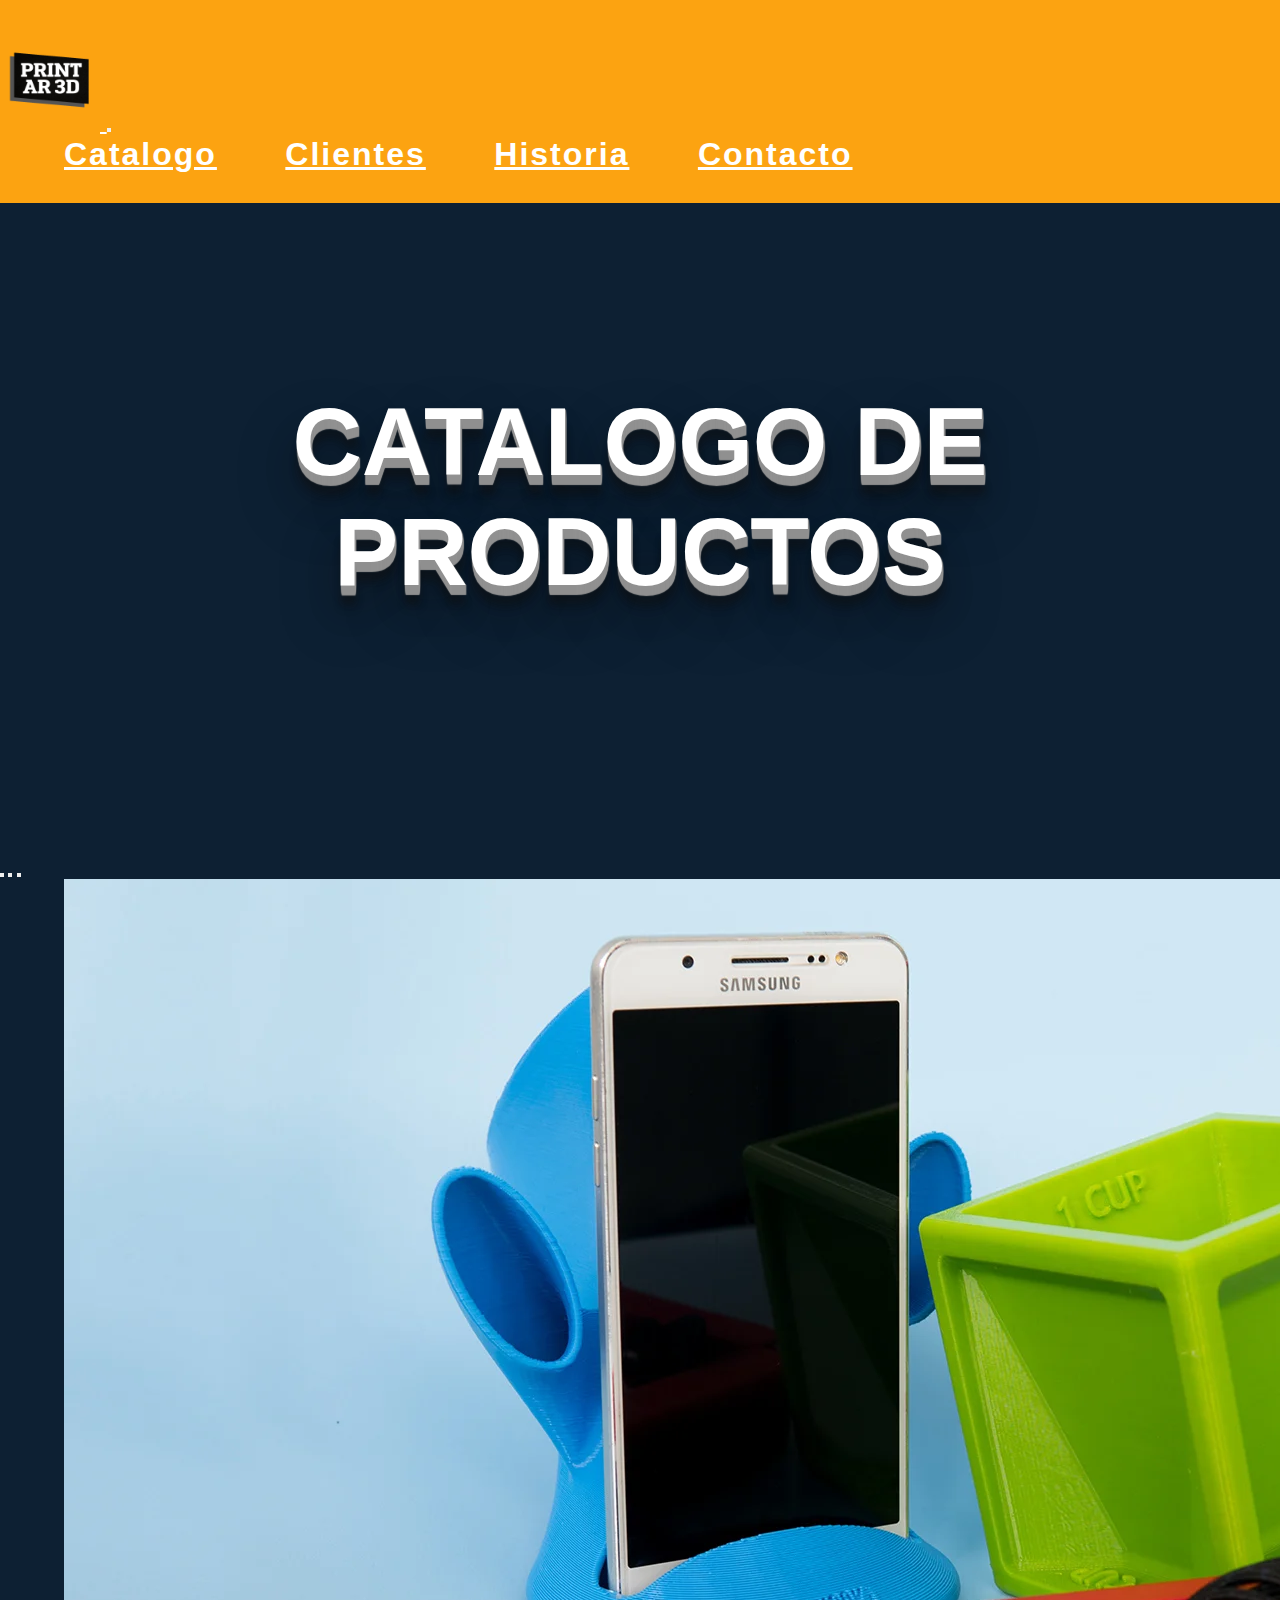
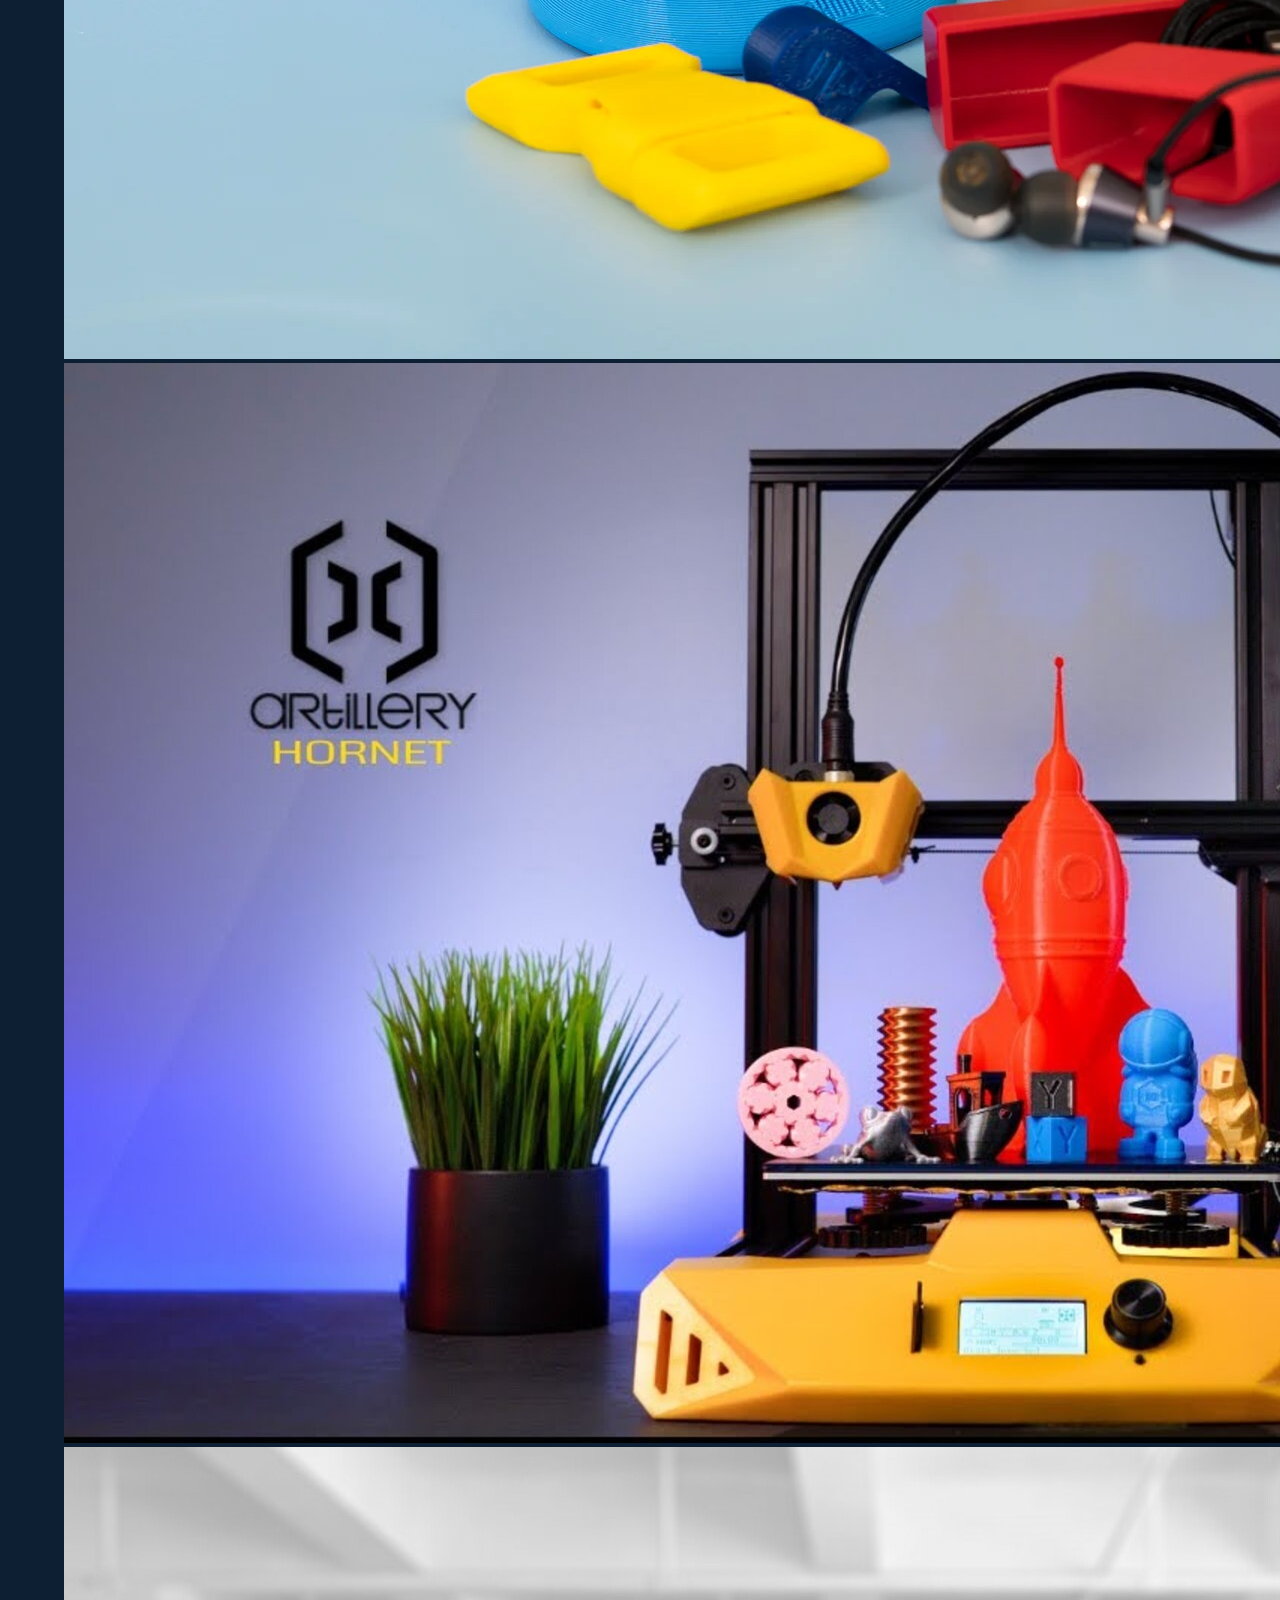
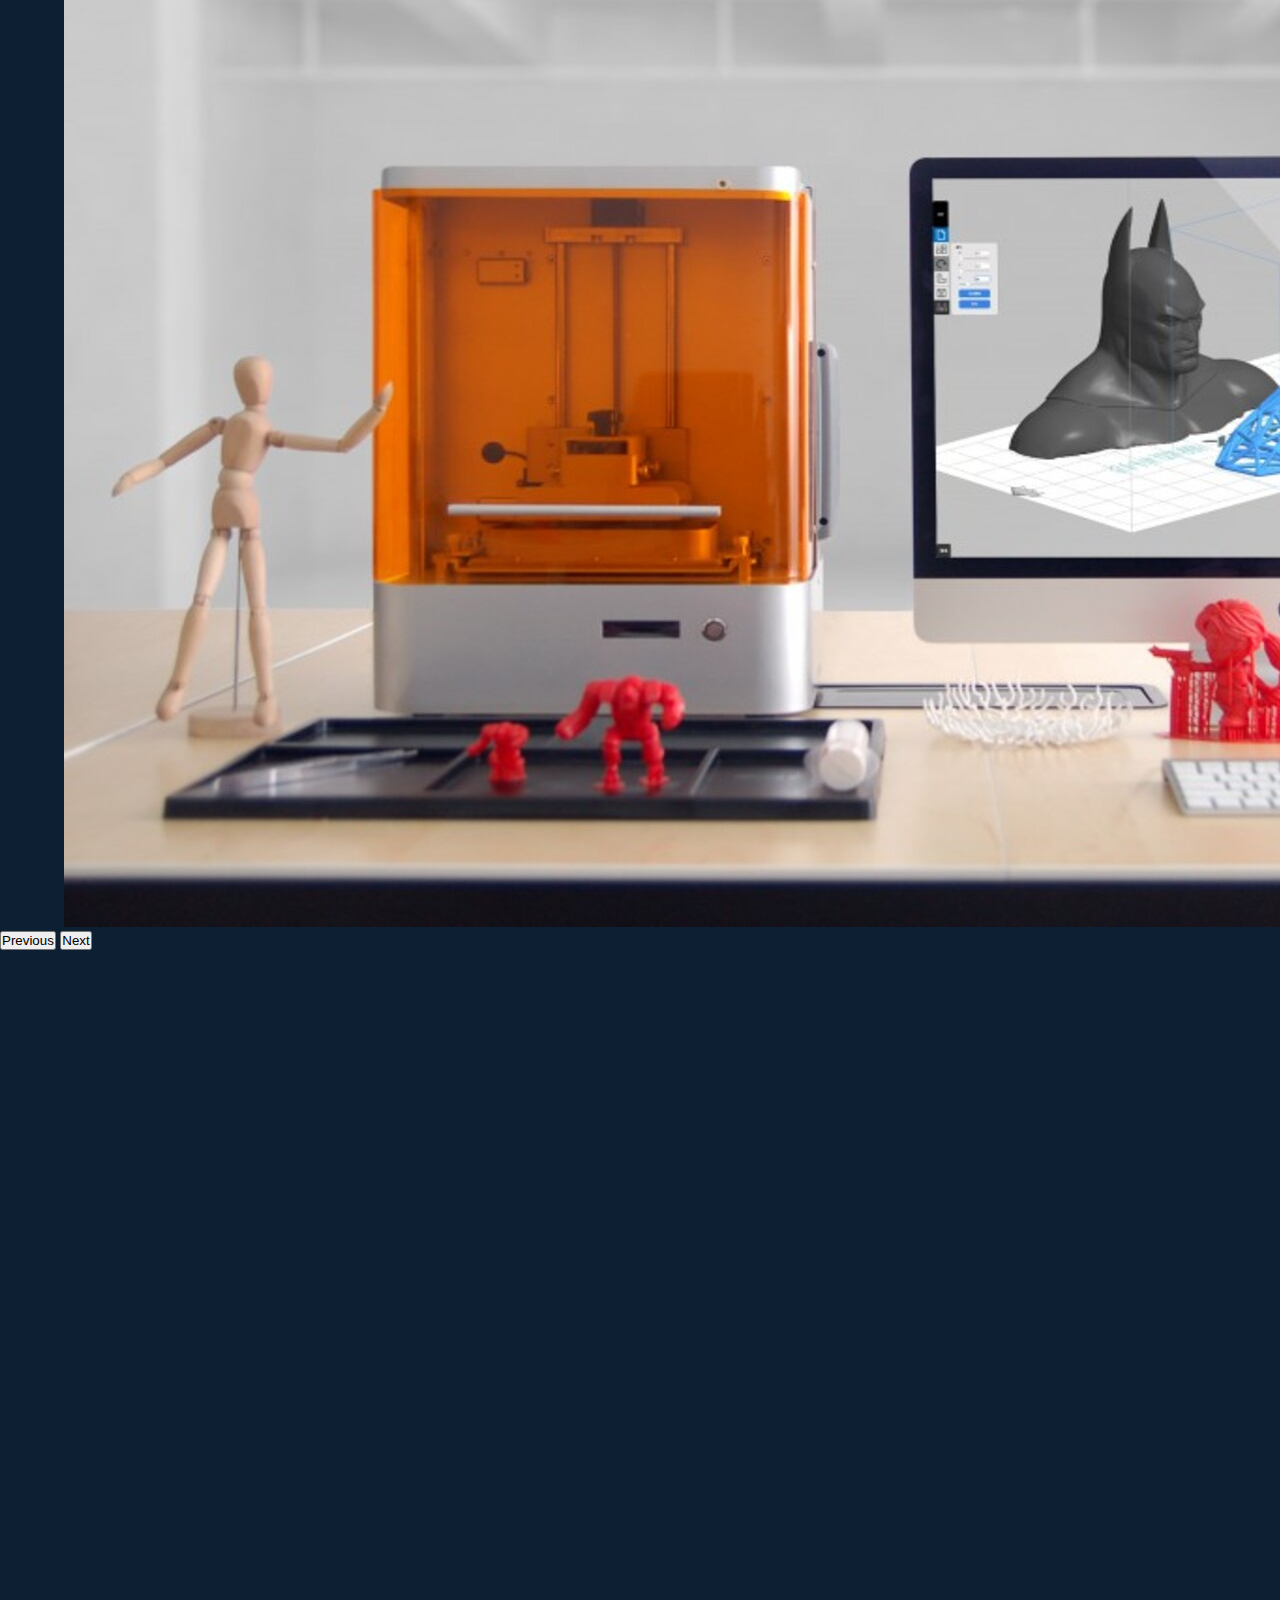
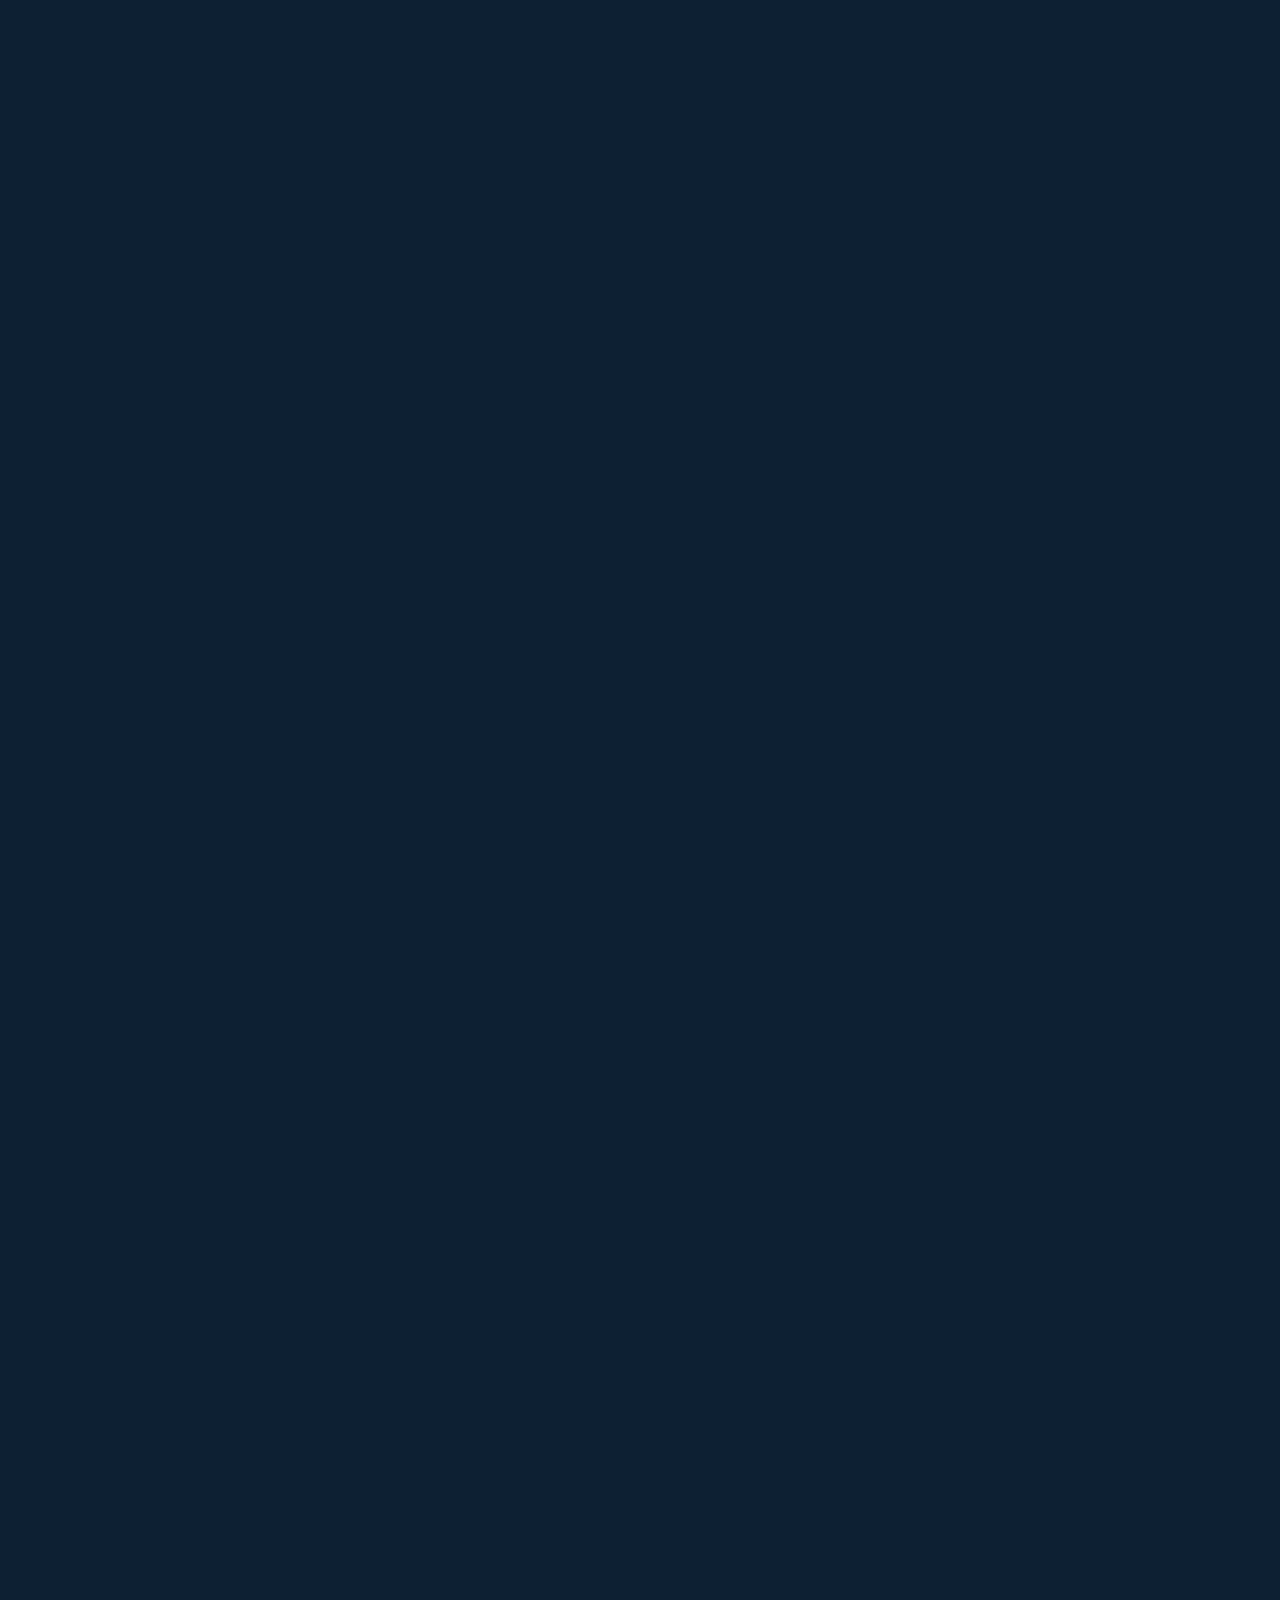
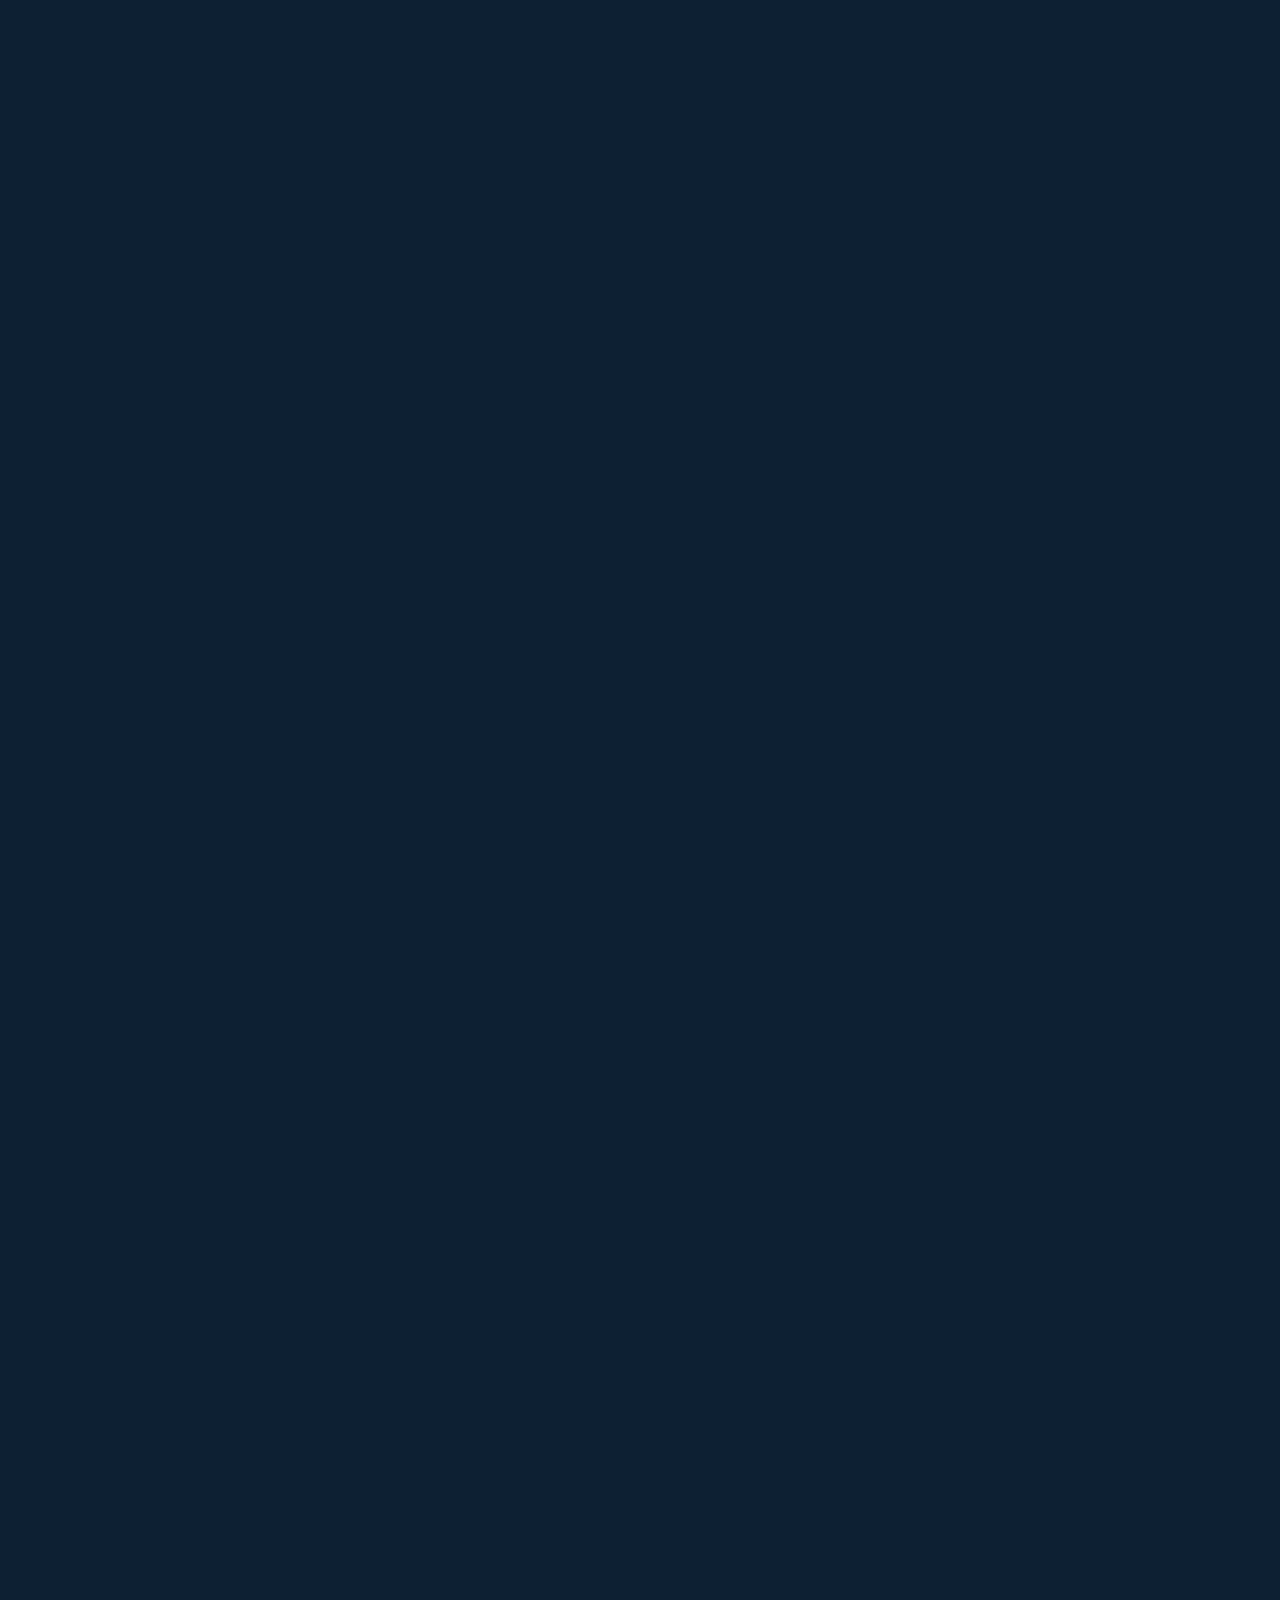
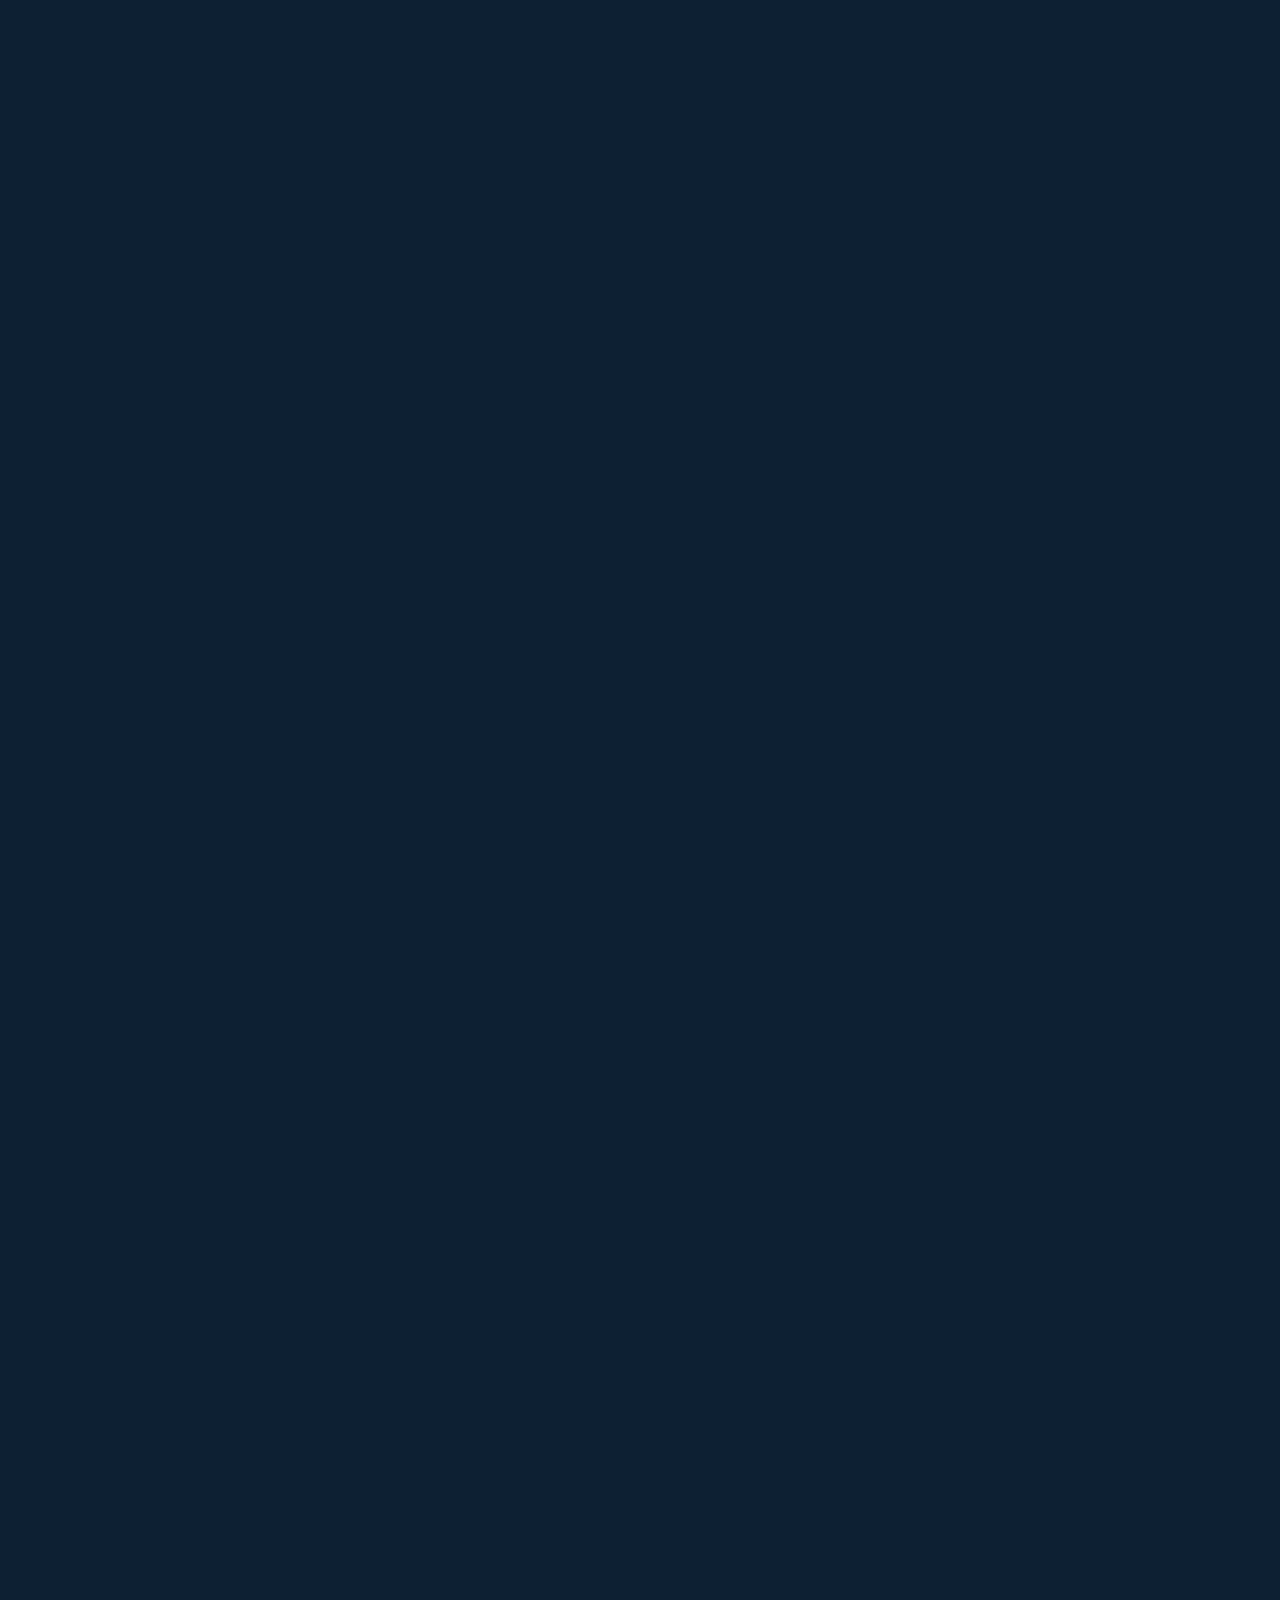
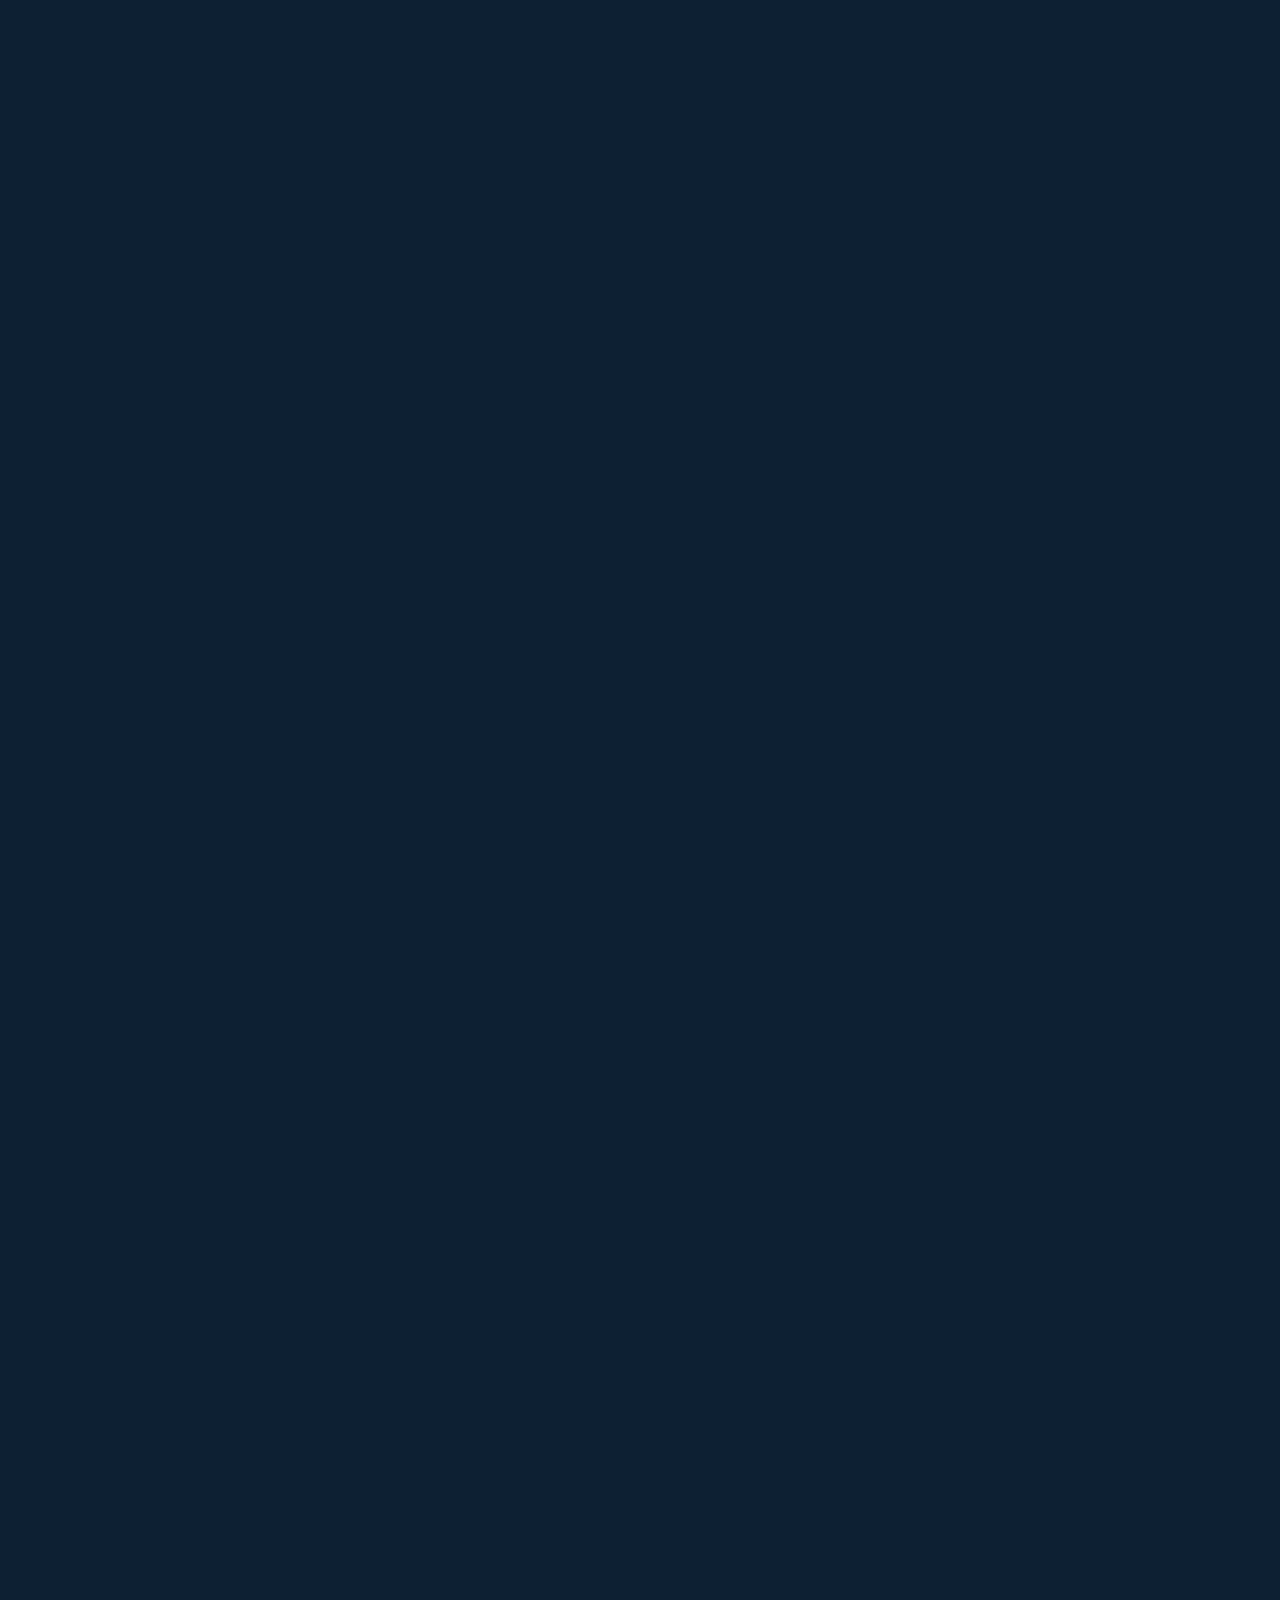
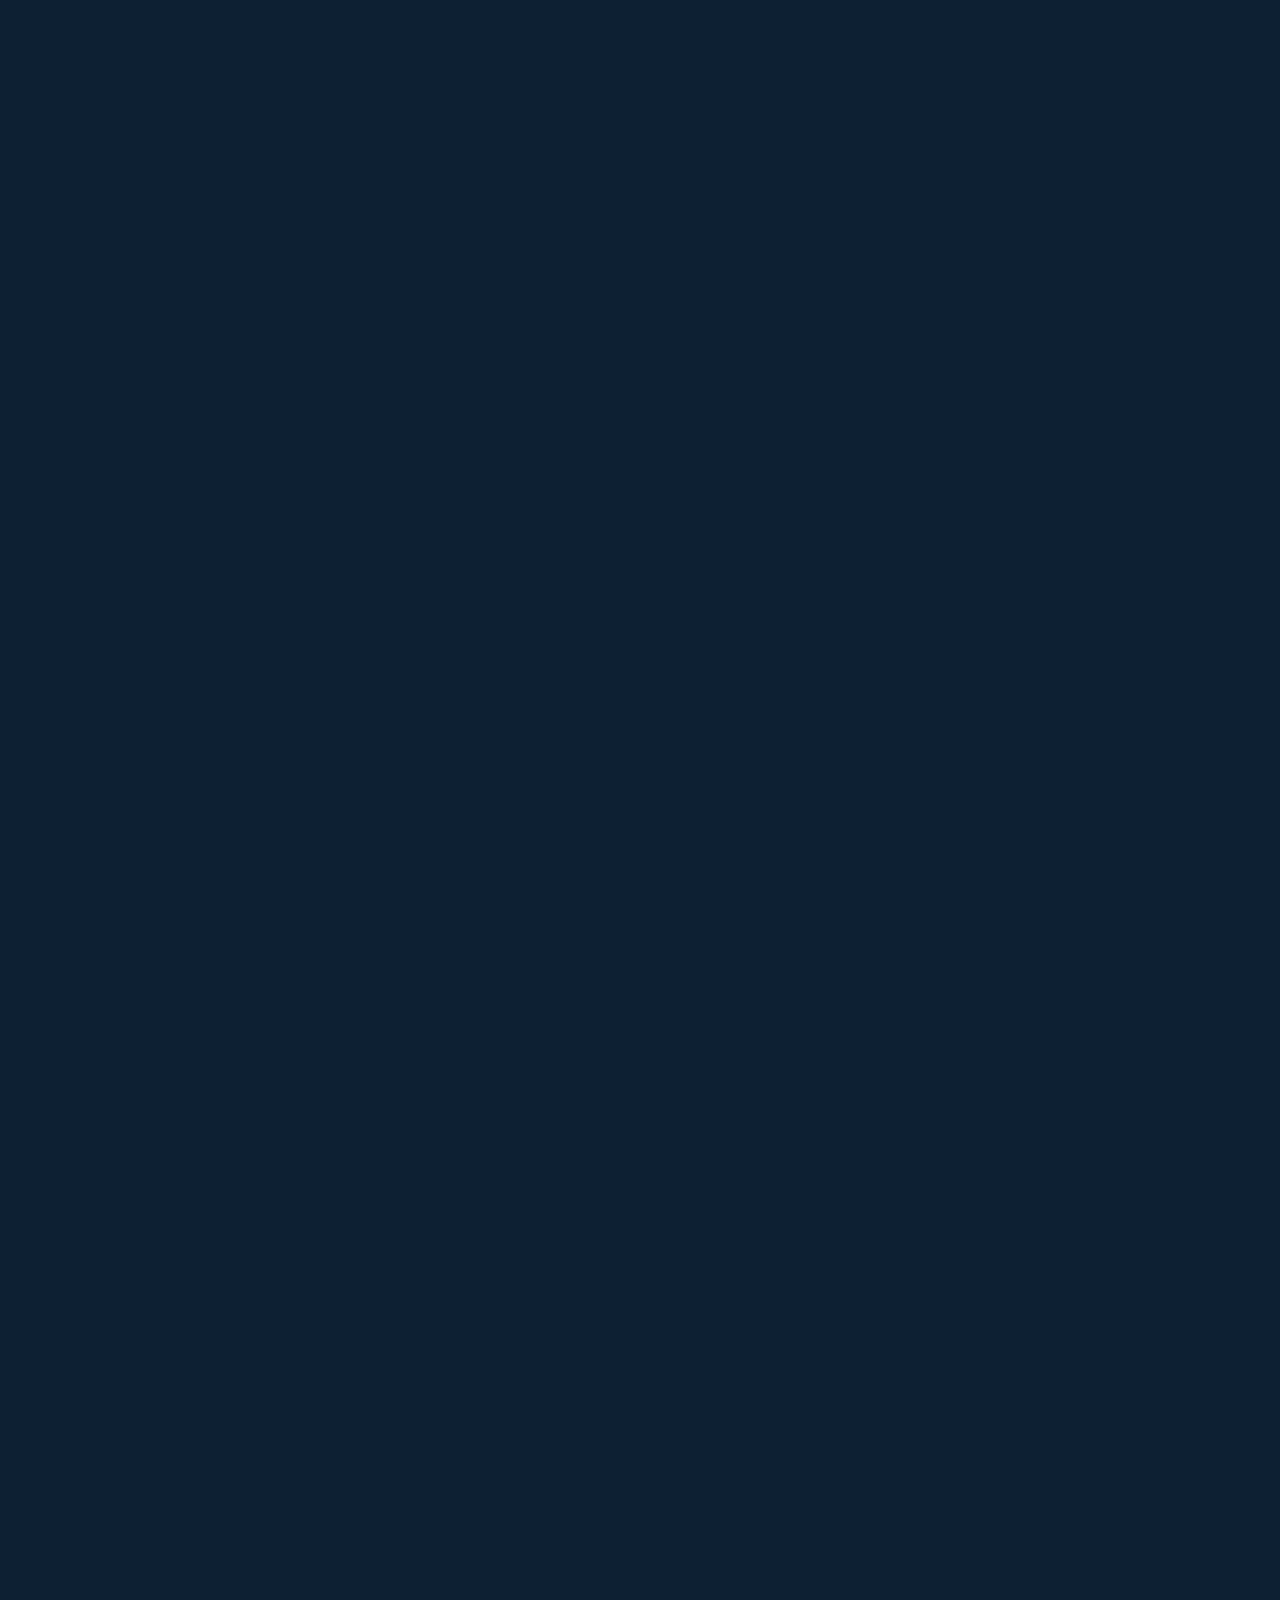
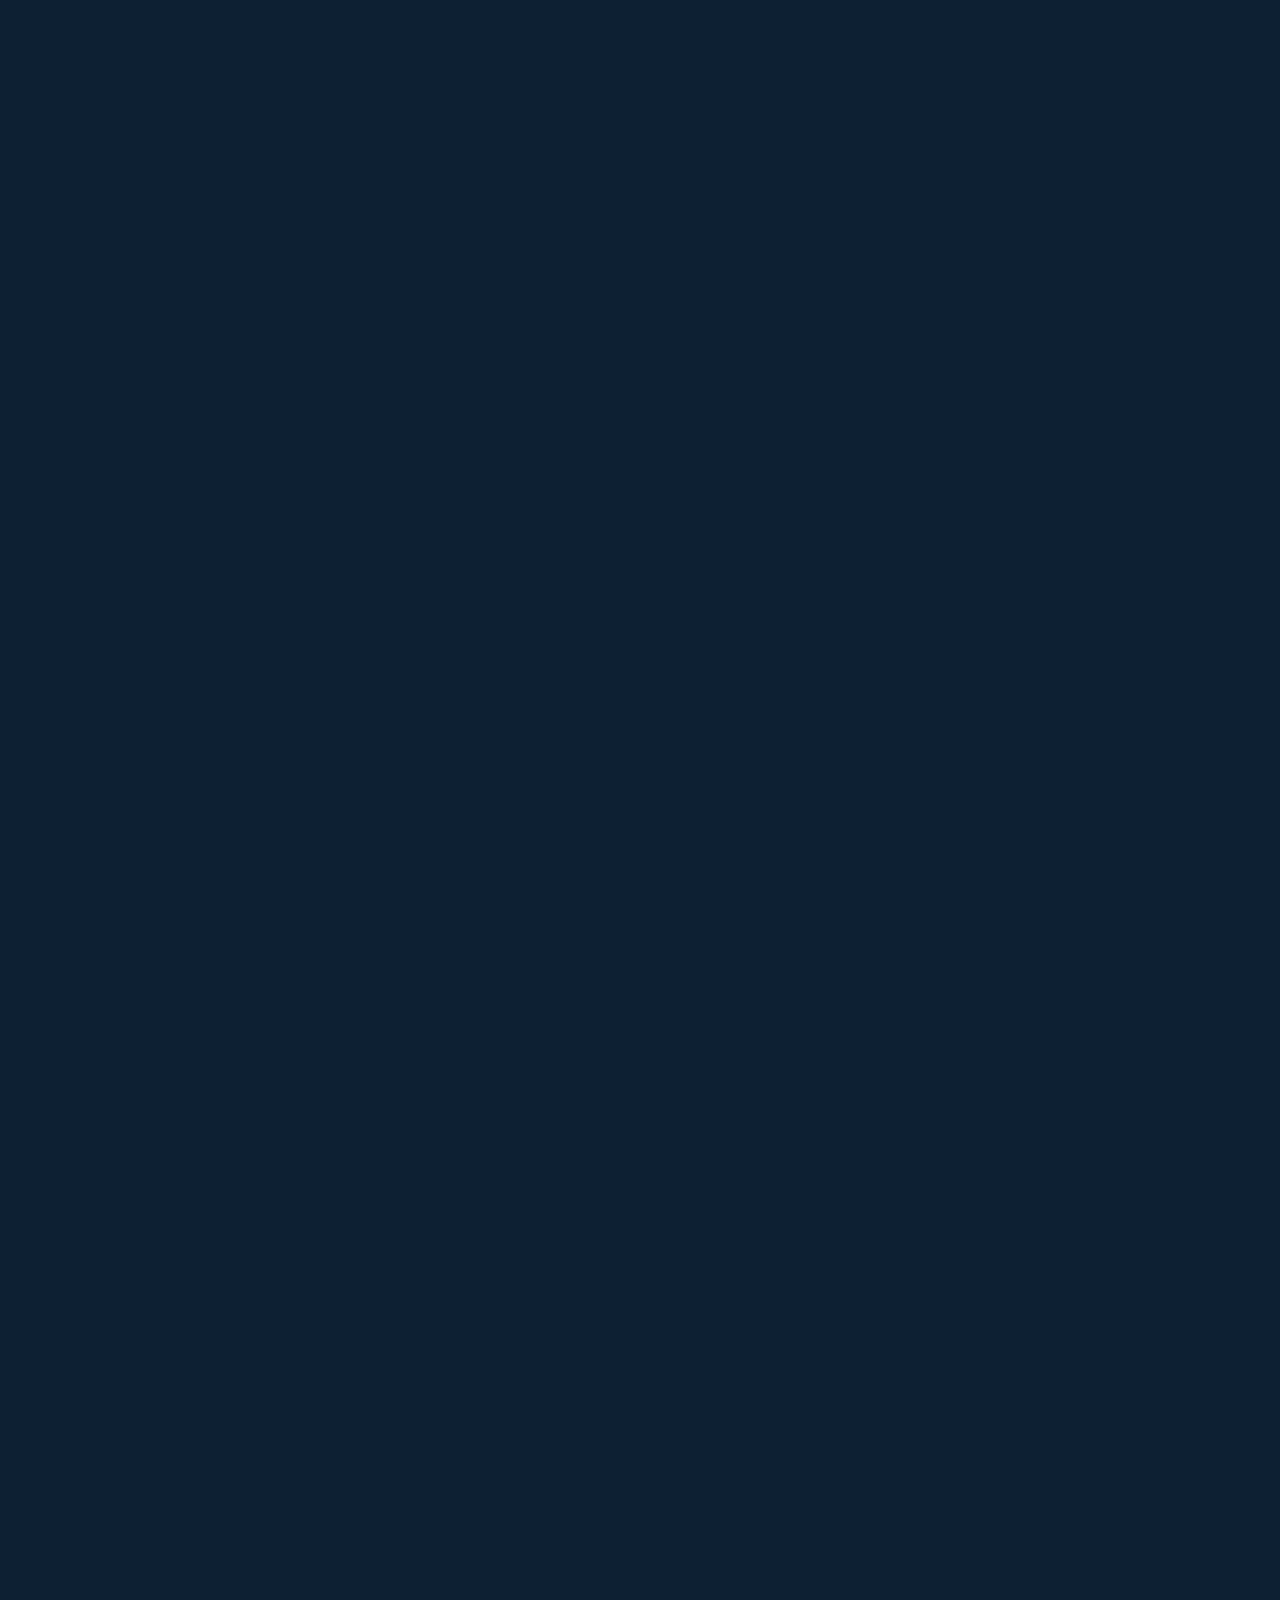
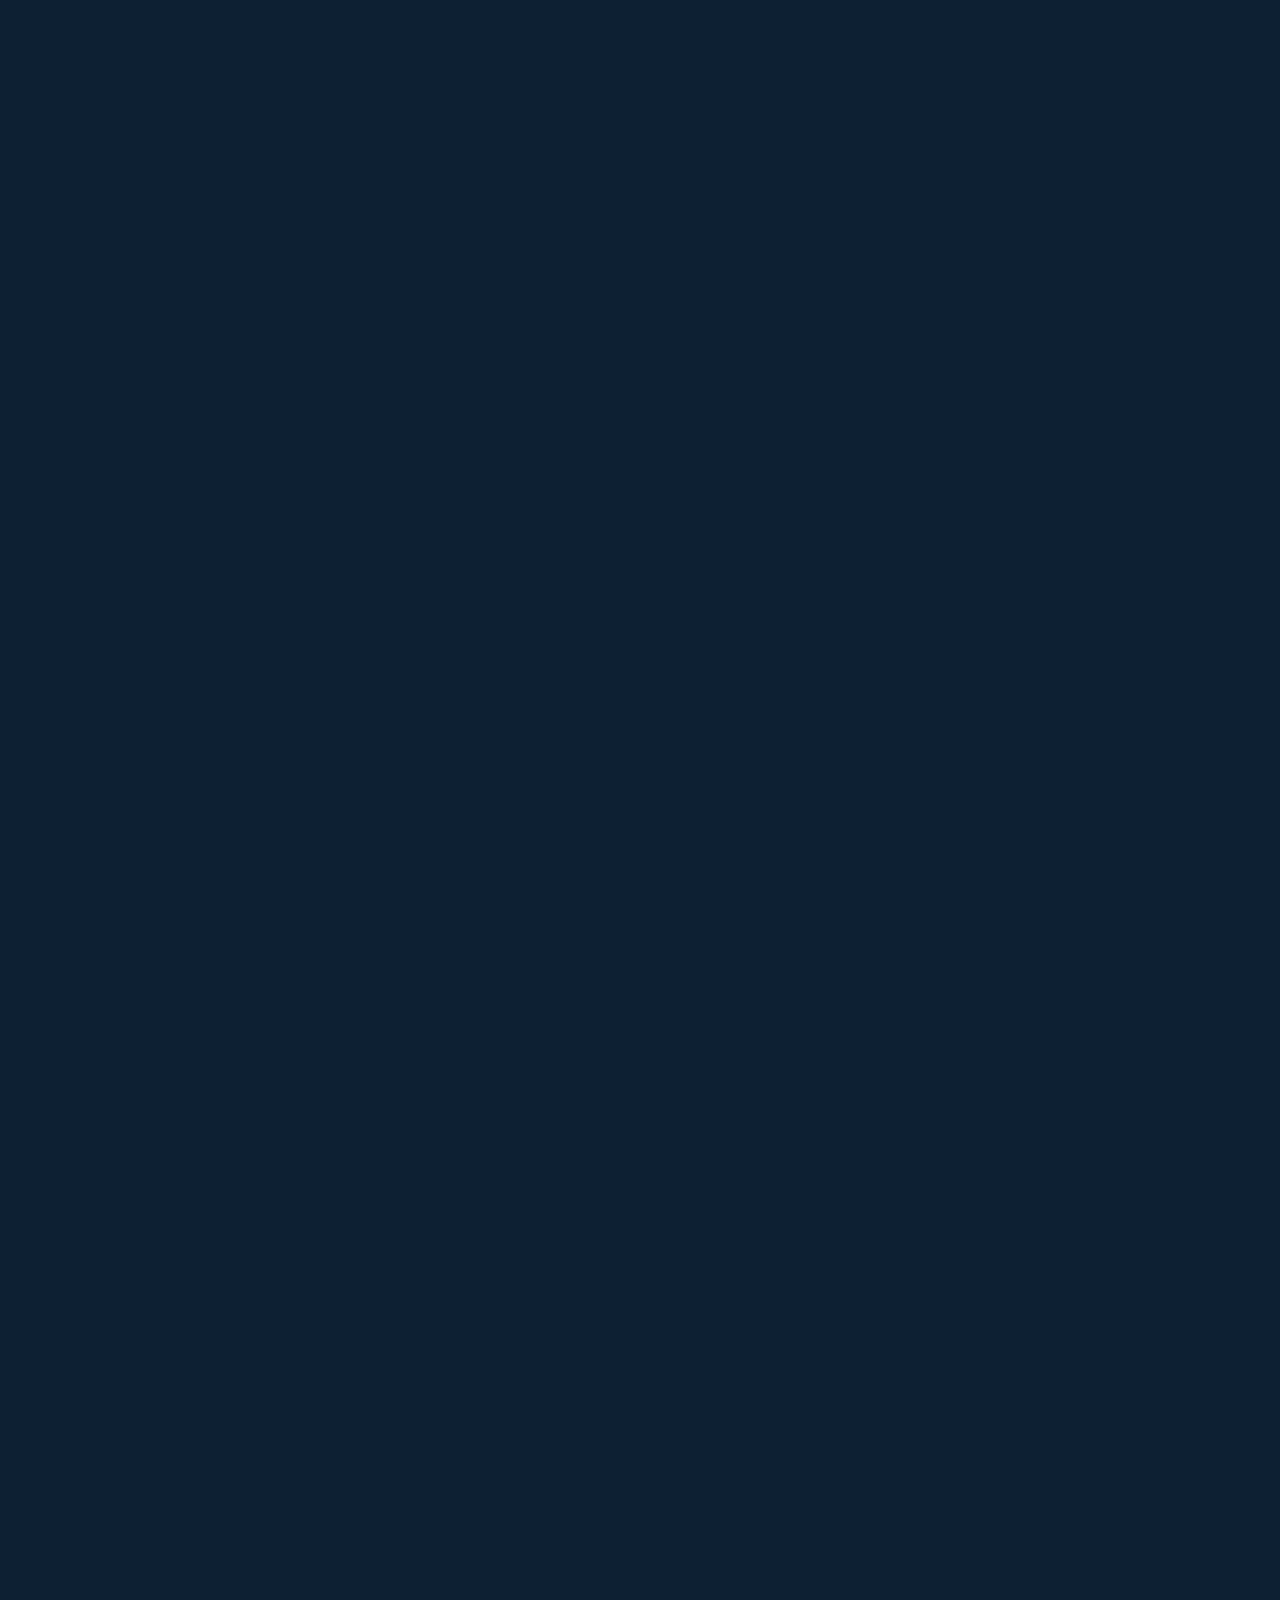
<file: secciones/catalogo.html>
<!DOCTYPE html>
<html lang="en">
<head>
    <meta charset="UTF-8">
    <meta http-equiv="X-UA-Compatible" content="IE=edge">
    <meta name="viewport" content="width=device-width, initial-scale=1.0">
    <meta name="description" content="catalogo de la variedad de servicios y productos que disponemos ">
    <meta name="keywords" content="catalogo, impresion 3d, 3d, print 3d, fotos, muestras, impresora 3d, modelos, modelos 3d ">
    <link href="https://cdn.jsdelivr.net/npm/bootstrap@5.1.3/dist/css/bootstrap.min.css" rel="stylesheet" integrity="sha384-1BmE4kWBq78iYhFldvKuhfTAU6auU8tT94WrHftjDbrCEXSU1oBoqyl2QvZ6jIW3" crossorigin="anonymous">
    <link href="https://unpkg.com/aos@2.3.1/dist/aos.css" rel="stylesheet">
    <link rel="stylesheet" href="../estilos/style.css">
    <link rel="stylesheet" href="https://cdnjs.cloudflare.com/ajax/libs/font-awesome/4.7.0/css/font-awesome.min.css" />
    <style> @import url('https://fonts.googleapis.com/css2?family=Staatliches&display=swap');</style>
    <title>Impresion 3d</title>
    <link rel="icon" type="image/css" href="../imagenes/icono.jpeg">

</head>

<!--------------------------------------------    HEADER     ------------------------------------------------------------------>

<body>

  <nav class="navbar navbar-expand-lg navbar-light header">
    <div class="container-fluid">
      <a class="navbar-brand" href="../index.html">
        <img src="../imagenes/Alta_pinta-removebg-preview.png" width="100px" alt="">
      </a>
      <button class="navbar-toggler" type="button" data-bs-toggle="collapse" data-bs-target="#navbarNavAltMarkup" aria-controls="navbarNavAltMarkup" aria-expanded="false" aria-label="Toggle navigation">
        <span class="navbar-toggler-icon "></span>
      </button>
      <div class="collapse navbar-collapse" id="navbarNavAltMarkup">
        <div class="navbar-nav">
          <a class="nav-link active" aria-current="page" href="../secciones/catalogo.html">Catalogo</a>
          <a class="nav-link" href="../secciones/ustedes.html">Clientes</a>
          <a class="nav-link" href="../secciones/nosotros.html">Historia</a>
          <a class="nav-link" href="../secciones/contacto.html">Contacto</a>
        </div>
      </div>
    </div>
  </nav>

  <!--------------------------------------------    MAIN  ------------------------------------------------------------------>
      <section class="main-catalogo">
        <div class="container">
          <div class="row">
            <div class="col-12">
              <h1 class="titulo">catalogo de productos</h1>
            </div>
          </div>
        </div>
      

<!--------------------------------------------    carrusel  ------------------------------------------------------------------>
      <div id="carouselExampleIndicators" class="carousel slide" data-bs-ride="carousel">
        <div class="carousel-indicators">
          <button type="button" data-bs-target="#carouselExampleIndicators" data-bs-slide-to="0" class="active" aria-current="true" aria-label="Slide 1"></button>
          <button type="button" data-bs-target="#carouselExampleIndicators" data-bs-slide-to="1" aria-label="Slide 2"></button>
          <button type="button" data-bs-target="#carouselExampleIndicators" data-bs-slide-to="2" aria-label="Slide 3"></button>
        </div>
        <div class="carousel-inner slider">
          <div class="carousel-item active">
            <img src="../imagenes/50-things.webp" class="d-block w-100"  alt="...">
          </div>
          <div class="carousel-item">
            <img src="../imagenes/Artillery-Hornet-3D-Printer-1.jpg" class="d-block w-100" alt="...">
          </div>
          <div class="carousel-item">
            <img src="../imagenes/fv1m3-1024x626.jpg" class="d-block w-100" alt="...">
          </div>
        </div>
        <button class="carousel-control-prev" type="button" data-bs-target="#carouselExampleIndicators" data-bs-slide="prev">
          <span class="carousel-control-prev-icon" aria-hidden="true"></span>
          <span class="visually-hidden">Previous</span>
        </button>
        <button class="carousel-control-next" type="button" data-bs-target="#carouselExampleIndicators" data-bs-slide="next">
          <span class="carousel-control-next-icon" aria-hidden="true"></span>
          <span class="visually-hidden">Next</span>
        </button>
      </div>


    </section>

  <!--------------------------------------------    Galeria ------------------------------------------------------------------>
      <section class="galeria min-vh-100">
        <div class="container-lg">
          <div class="row gy-5 row-cols-1 row-cols-sm-2 row-cols-md-3">

            <div class="col" data-aos="fade-up" data-aos-duration="2000">
              <img src="../imagenes/catalogo/cat1.jpg" alt="muestra producto 3d" class="galeria-item">
            </div>
            <div class="col" data-aos="fade-up" data-aos-duration="2500">
              <img src="../imagenes/catalogo/cat2.jpg" alt="muestra producto 3d" class="galeria-item">
            </div>
            <div class="col" data-aos="fade-up" data-aos-duration="3000">
              <img src="../imagenes/catalogo/cat3.jpg" alt="muestra producto 3d" class="galeria-item">
            </div>
            <div class="col" data-aos="fade-up" data-aos-duration="2000">
              <img src="../imagenes/catalogo/cat4.jpg" alt="muestra producto 3d" class="galeria-item">
            </div>
            <div class="col" data-aos="fade-up" data-aos-duration="2500">
              <img src="../imagenes/catalogo/cat5.jpg" alt="muestra producto 3d" class="galeria-item">
            </div>
            <div class="col" data-aos="fade-up" data-aos-duration="3000">
              <img src="../imagenes/catalogo/cat6.jpg" alt="muestra producto 3d" class="galeria-item">
            </div>
            <div class="col" data-aos="fade-up" data-aos-duration="2000">
              <img src="../imagenes/catalogo/cat7.jpg" alt="muestra producto 3d" class="galeria-item">
            </div>
            <div class="col" data-aos="fade-up" data-aos-duration="2500">
              <img src="../imagenes/catalogo/cat8.jpg" alt="muestra producto 3d" class="galeria-item">
            </div>
            <div class="col" data-aos="fade-up" data-aos-duration="3000">
              <img src="../imagenes/catalogo/cat9.jpg" alt="muestra producto 3d" class="galeria-item">
            </div>
            <div class="col" data-aos="fade-up" data-aos-duration="2000">
              <img src="../imagenes/catalogo/cat10.jpg" alt="muestra producto 3d" class="galeria-item">
            </div>
            <div class="col" data-aos="fade-up" data-aos-duration="2500">
              <img src="../imagenes/catalogo/cat11.jpg" alt="muestra producto 3d" class="galeria-item">
            </div>
            <div class="col" data-aos="fade-up" data-aos-duration="3000">
              <img src="../imagenes/catalogo/cat12.jpg" alt="muestra producto 3d" class="galeria-item">
            </div>
            <div class="col" data-aos="fade-up" data-aos-duration="2000">
              <img src="../imagenes/catalogo/cat13.jpg" alt="muestra producto 3d" class="galeria-item">
            </div>
            <div class="col" data-aos="fade-up" data-aos-duration="2500">
              <img src="../imagenes/catalogo/cat14.jpg" alt="muestra producto 3d" class="galeria-item">
            </div>
            <div class="col" data-aos="fade-up" data-aos-duration="3000">
              <img src="../imagenes/catalogo/cat15.jpg" alt="muestra producto 3d" class="galeria-item">
            </div>


          </div>
        </div>
      </section>

 


   
    
<!--::::Pie de Pagina::::::-->
<footer class="pie-pagina">
  <div class="grupo-1">
      <div class="box">
          <figure>
              <a href="../index.html">
                  <img src="../imagenes/Alta_pinta-removebg-preview.png" alt="Logo">
              </a>
          </figure>
      </div>
      <div class="box">
          <h2>SOBRE NOSOTROS</h2>
          <p>puedes encontrarnos en redes sociales como Impresiones 3d</p>
      </div>
      <div class="box">
          <h2>SIGUENOS</h2>
          <div class="red-social">
            <a href="https://www.facebook.com" target="_blank" class="fa fa-facebook"></a>
            <a href="https://www.instagram.com" target="_blank" class="fa fa-instagram"></a>
            <a href="https://www.twitter.com" target="_blank" class="fa fa-twitter"></a>
            <a href="https://www.youtube.com" target="_blank" class="fa fa-youtube"></a>
        </div>
      </div>
  </div>
  <div class="grupo-2">
      <small>&copy; 2022 <b>Impresion 3d</b> - Todos los Derechos Reservados.</small>
  </div>
</footer>




















  <script src="https://cdn.jsdelivr.net/npm/bootstrap@5.1.3/dist/js/bootstrap.bundle.min.js" integrity="sha384-ka7Sk0Gln4gmtz2MlQnikT1wXgYsOg+OMhuP+IlRH9sENBO0LRn5q+8nbTov4+1p" crossorigin="anonymous"></script>
  <script src="https://cdn.jsdelivr.net/npm/@popperjs/core@2.10.2/dist/umd/popper.min.js" integrity="sha384-7+zCNj/IqJ95wo16oMtfsKbZ9ccEh31eOz1HGyDuCQ6wgnyJNSYdrPa03rtR1zdB" crossorigin="anonymous"></script>
  <script src="https://cdn.jsdelivr.net/npm/bootstrap@5.1.3/dist/js/bootstrap.min.js" integrity="sha384-QJHtvGhmr9XOIpI6YVutG+2QOK9T+ZnN4kzFN1RtK3zEFEIsxhlmWl5/YESvpZ13" crossorigin="anonymous"></script>
  <script src="https://unpkg.com/aos@2.3.1/dist/aos.js"></script>
  <script>
    AOS.init();
  </script>

</body>
</html>
</file>
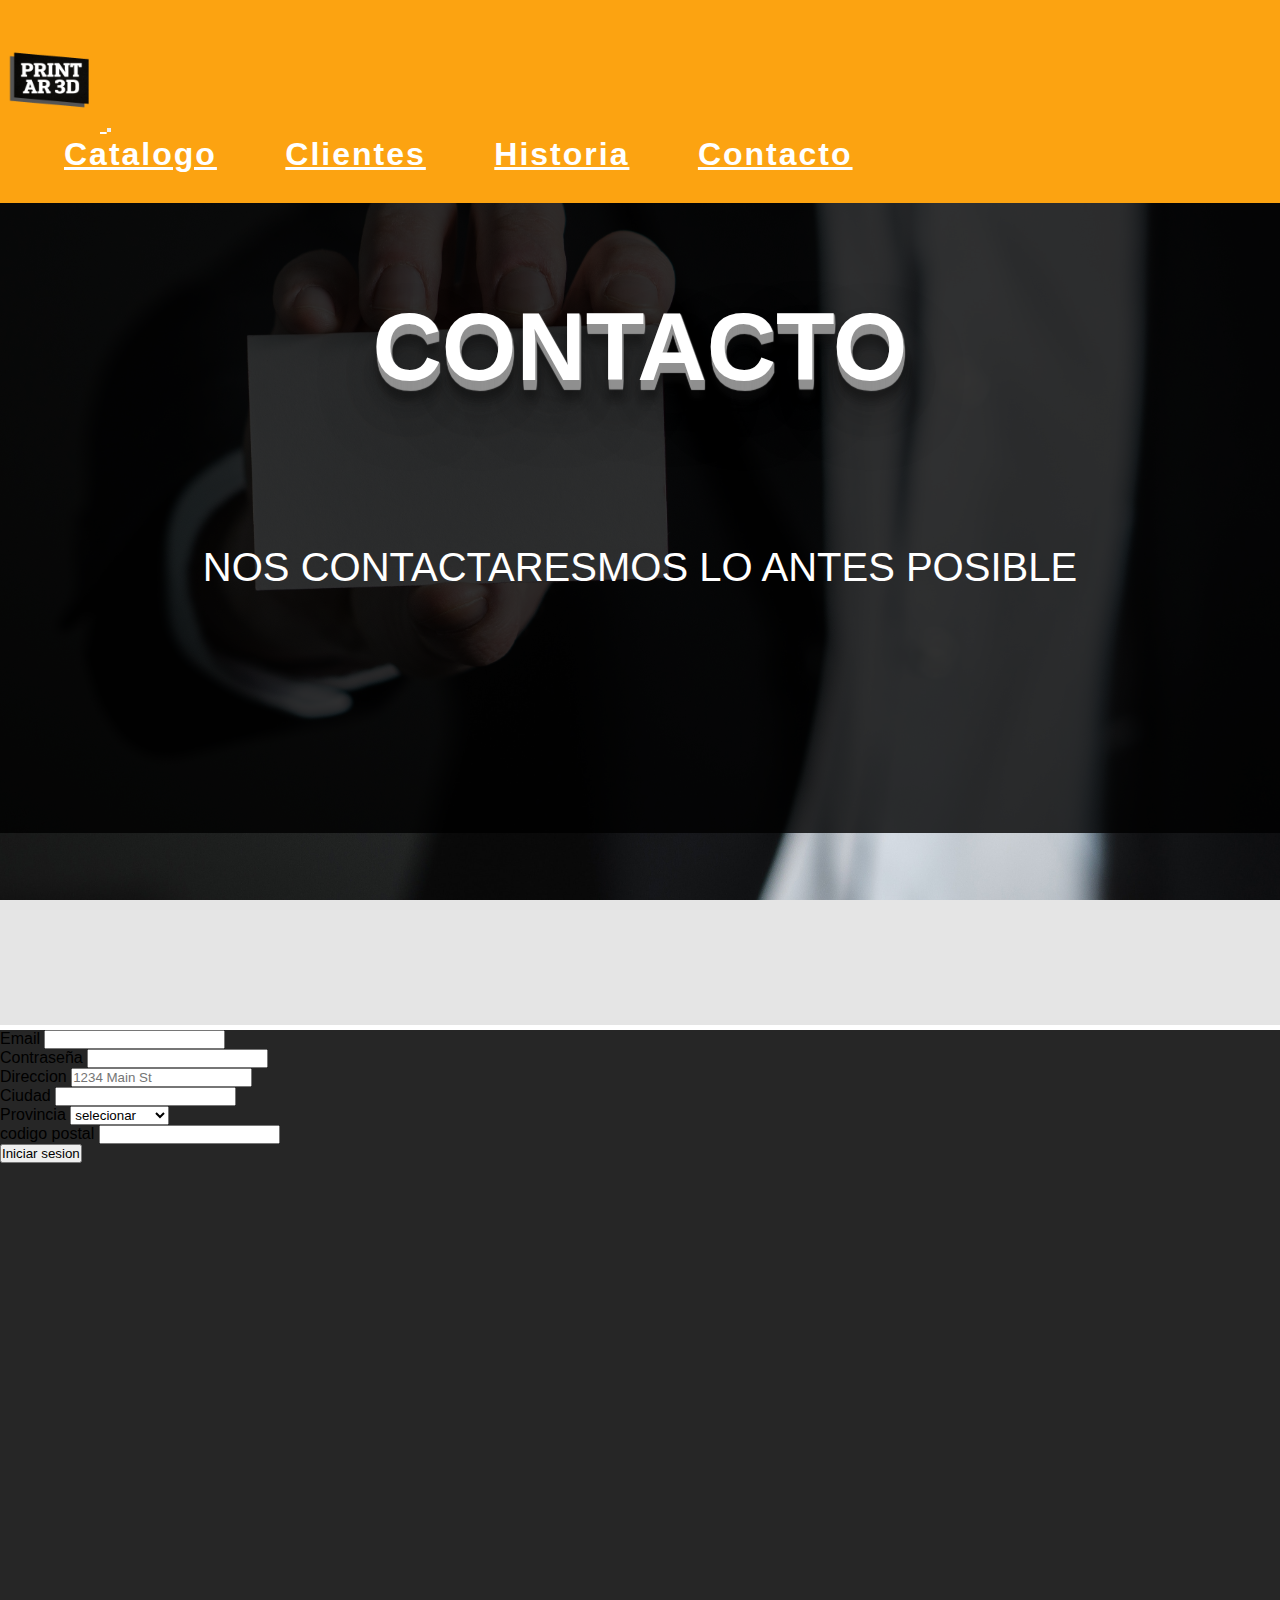
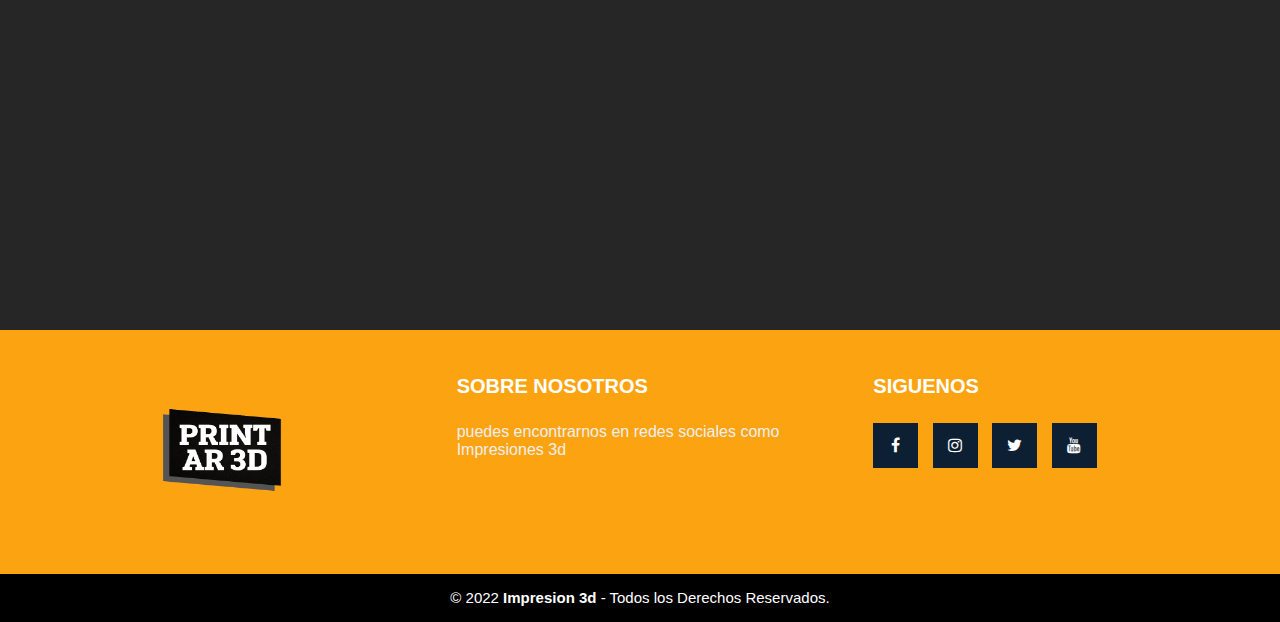
<file: secciones/contacto.html>
<!DOCTYPE html>
<html lang="en">
<head>
    <meta charset="UTF-8">
    <meta http-equiv="X-UA-Compatible" content="IE=edge">
    <meta name="viewport" content="width=device-width, initial-scale=1.0">
    <meta name="description" content="Contactate con nosotros para obtener mas informacion de nuestros servicios">
    <meta name="keywords" content="contacto, informacion, impresion3d">
    <link href="https://cdn.jsdelivr.net/npm/bootstrap@5.1.3/dist/css/bootstrap.min.css" rel="stylesheet" integrity="sha384-1BmE4kWBq78iYhFldvKuhfTAU6auU8tT94WrHftjDbrCEXSU1oBoqyl2QvZ6jIW3" crossorigin="anonymous">
    <link rel="stylesheet" href="../estilos/style.css">
    <link rel="stylesheet" href="https://cdnjs.cloudflare.com/ajax/libs/font-awesome/4.7.0/css/font-awesome.min.css" />
    <style>@import url('https://fonts.googleapis.com/css2?family=Staatliches&display=swap');</style>
    <title>Impresion3d</title>
    <link rel="icon" type="image/css" href="../imagenes/icono.jpeg">
</head>

<!--------------------------------------------    HEADER     ------------------------------------------------------------------>


<body>

  <nav class="navbar navbar-expand-lg navbar-light header">
    <div class="container-fluid">
      <a class="navbar-brand" href="../index.html">
        <img src="../imagenes/Alta_pinta-removebg-preview.png" width="100px" alt="">
      </a>
      <button class="navbar-toggler" type="button" data-bs-toggle="collapse" data-bs-target="#navbarNavAltMarkup"
        aria-controls="navbarNavAltMarkup" aria-expanded="false" aria-label="Toggle navigation">
        <span class="navbar-toggler-icon "></span>
      </button>
      <div class="collapse navbar-collapse" id="navbarNavAltMarkup">
        <div class="navbar-nav">
          <a class="nav-link active" aria-current="page" href="../secciones/catalogo.html">Catalogo</a>
          <a class="nav-link" href="../secciones/ustedes.html">Clientes</a>
          <a class="nav-link" href="../secciones/nosotros.html">Historia</a>
          <a class="nav-link" href="../secciones/contacto.html">Contacto</a>
        </div>
      </div>
    </div>
  </nav>

<!--------------------------------------------    MAIN    ------------------------------------------------------------------>

      <section class="main-contacto">
        <div class="container">
          <div class="row">
            <div class="col-sm-12 col-md-12">
              <h1 class="titulo">CONTACTO</h1>
             
              <p>nos contactaresmos lo antes posible</p>
              
            </div>
          </div>
        </div>
      </section>


<!----------------------------------------------------------------------------------------------------------------------------->
<!--------------------------------------------   REGISTRO     ------------------------------------------------------------------>
<!----------------------------------------------------------------------------------------------------------------------------->

      <form class="row g-3 p-5 p-3 m-0 text-white formulario  ">
        <div class="col-md-6 ">
          <label for="inputEmail4" class="form-label text-f">Email</label>
          <input type="email" class="form-control" id="inputEmail4">
        </div>
        <div class="col-md-6">
          <label for="inputPassword4" class="form-label">Contraseña</label>
          <input type="password" class="form-control" id="inputPassword4">
        </div>
        <div class="col-12">
          <label for="inputAddress" class="form-label">Direccion</label>
          <input type="text" class="form-control" id="inputAddress" placeholder="1234 Main St">
        </div>
        <div class="col-md-6">
          <label for="inputCity" class="form-label">Ciudad</label>
          <input type="text" class="form-control" id="inputCity">
        </div>
        <div class="col-md-4">
          <label for="inputState" class="form-label">Provincia</label>
          <select id="inputState" class="form-select">
            <option selected>selecionar</option>
            <option>buenos aires</option>
            <option>Catamarca</option>
            <option>Chaco</option>
            <option>Chubut</option>
            <option>Córdoba</option>
            <option>Corrientes</option>
            <option>Entre Ríos</option>
            <option>Formosa</option>
            <option>Jujuy</option>
            <option>La Pampa</option>
            <option>La Rioja</option>
          </select>
        </div>
        <div class="col-md-2">
          <label for="inputZip" class="form-label">codigo postal</label>
          <input type="text" class="form-control" id="inputZip">
        </div>
        <div class="col-12">
          <button type="submit" class="btn btn-secondary">Iniciar sesion</button>
        </div>
      </form>

      
     
<!----------------------------------------------------------------------------------------------------------------------------->
<!--------------------------------------------   FOOTER      ------------------------------------------------------------------>
<!----------------------------------------------------------------------------------------------------------------------------->
      <footer class="pie-pagina">
        <div class="grupo-1">
            <div class="box">
                <figure>
                    <a href="../index.html">
                        <img src="../imagenes/Alta_pinta-removebg-preview.png" alt="Logo">
                    </a>
                </figure>
            </div>
            <div class="box">
                <h2>SOBRE NOSOTROS</h2>
                <p>puedes encontrarnos en redes sociales como Impresiones 3d</p>
            </div>
            <div class="box">
                <h2>SIGUENOS</h2>
                <div class="red-social">
                  <a href="https://www.facebook.com" target="_blank" class="fa fa-facebook"></a>
                  <a href="https://www.instagram.com" target="_blank" class="fa fa-instagram"></a>
                  <a href="https://www.twitter.com" target="_blank" class="fa fa-twitter"></a>
                  <a href="https://www.youtube.com" target="_blank" class="fa fa-youtube"></a>
              </div>
            </div>
        </div>
        <div class="grupo-2">
            <small>&copy; 2022 <b>Impresion 3d</b> - Todos los Derechos Reservados.</small>
        </div>
      </footer>


      <script src="https://cdn.jsdelivr.net/npm/bootstrap@5.1.3/dist/js/bootstrap.bundle.min.js" integrity="sha384-ka7Sk0Gln4gmtz2MlQnikT1wXgYsOg+OMhuP+IlRH9sENBO0LRn5q+8nbTov4+1p" crossorigin="anonymous"></script>
      <script src="https://cdn.jsdelivr.net/npm/@popperjs/core@2.10.2/dist/umd/popper.min.js" integrity="sha384-7+zCNj/IqJ95wo16oMtfsKbZ9ccEh31eOz1HGyDuCQ6wgnyJNSYdrPa03rtR1zdB" crossorigin="anonymous"></script>
      <script src="https://cdn.jsdelivr.net/npm/bootstrap@5.1.3/dist/js/bootstrap.min.js" integrity="sha384-QJHtvGhmr9XOIpI6YVutG+2QOK9T+ZnN4kzFN1RtK3zEFEIsxhlmWl5/YESvpZ13" crossorigin="anonymous"></script>

</body>
</html>
</file>
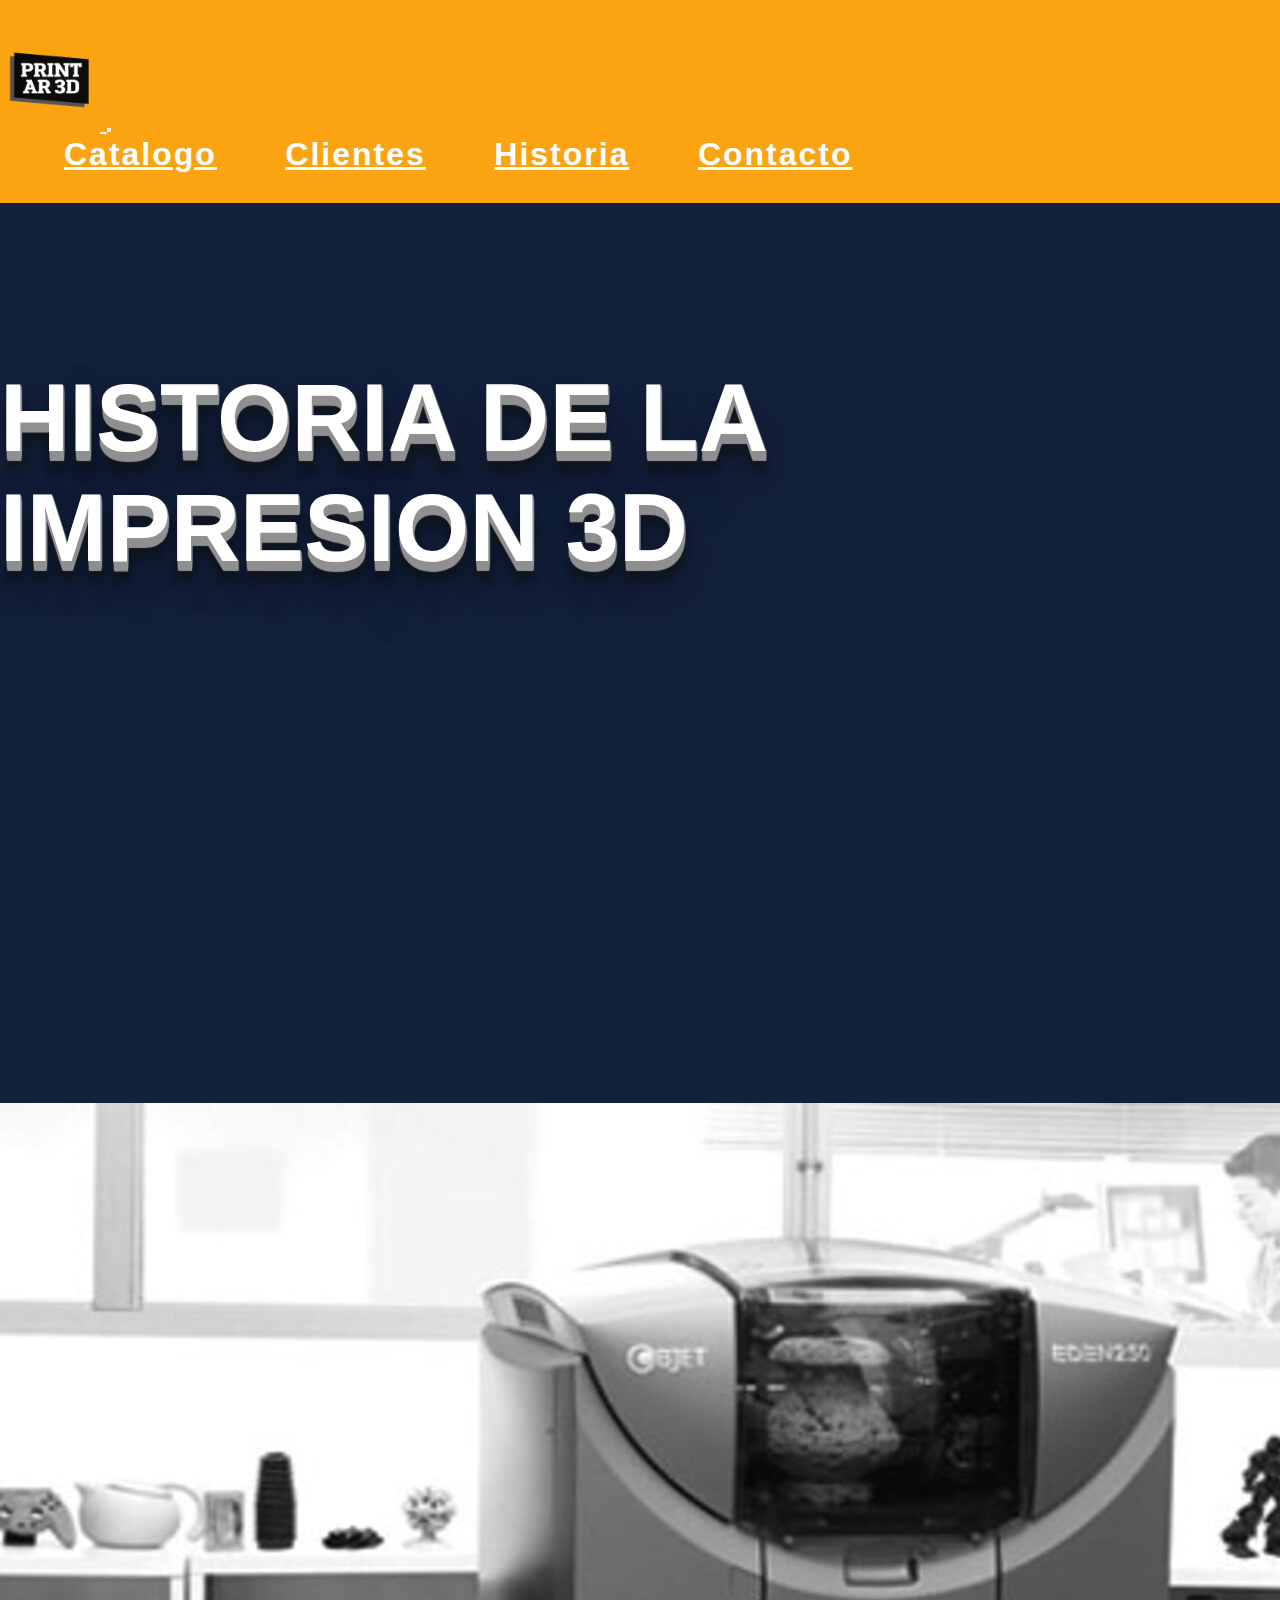
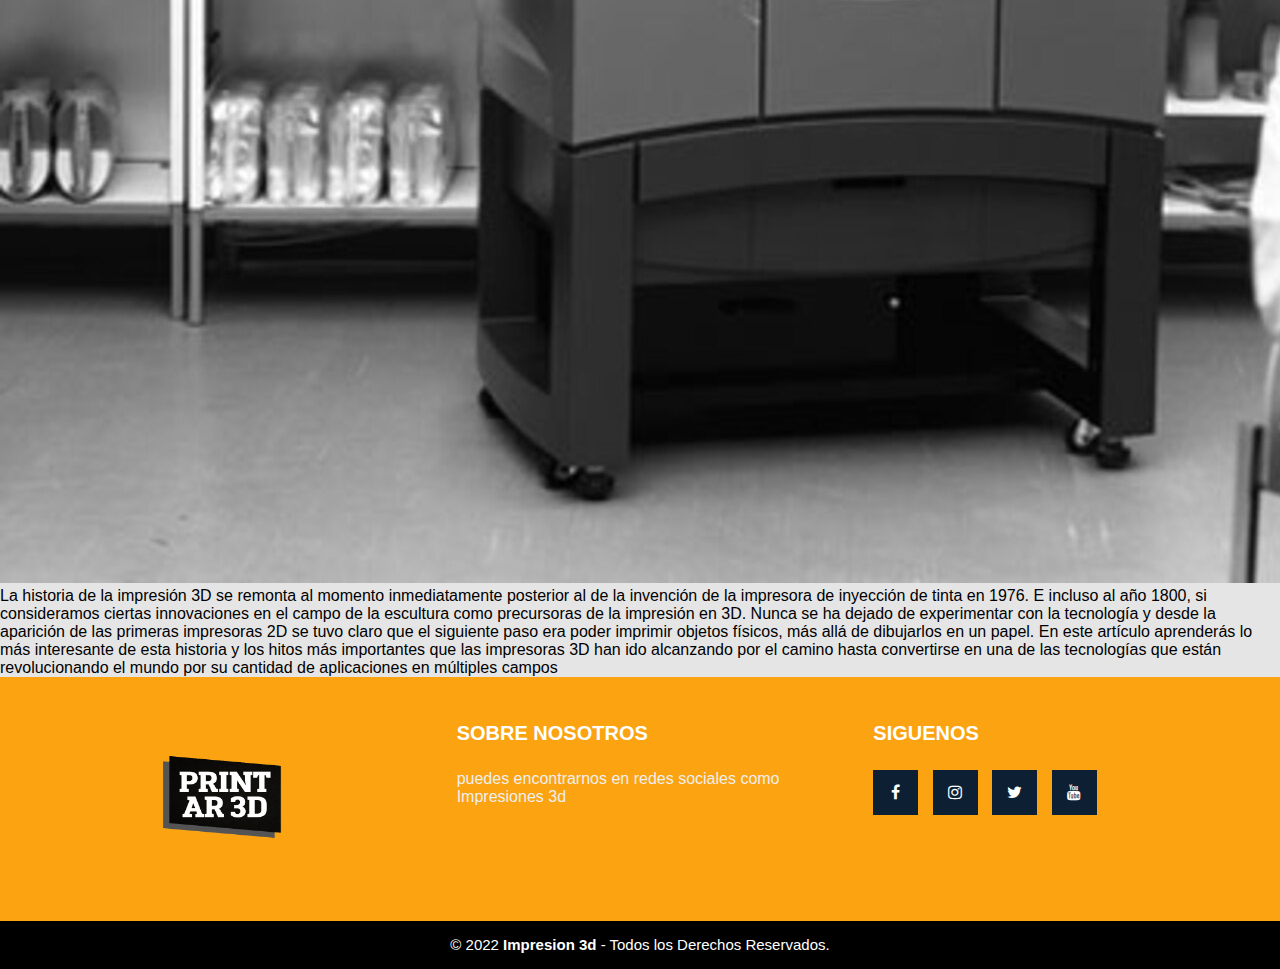
<file: secciones/nosotros.html>
<!DOCTYPE html>
<html lang="en">
<head>
    <meta charset="UTF-8">
    <meta http-equiv="X-UA-Compatible" content="IE=edge">
    <meta name="viewport" content="width=device-width, initial-scale=1.0">
    <meta name="description" content="explicacion de la historia de la impresion 3d">
    <meta name="keywords" content="historia, años, impresion3d, 3d">
    <link href="https://cdn.jsdelivr.net/npm/bootstrap@5.1.3/dist/css/bootstrap.min.css" rel="stylesheet" integrity="sha384-1BmE4kWBq78iYhFldvKuhfTAU6auU8tT94WrHftjDbrCEXSU1oBoqyl2QvZ6jIW3" crossorigin="anonymous">
    <link rel="stylesheet" href="../estilos/style.css">
    <link rel="stylesheet" href="https://cdnjs.cloudflare.com/ajax/libs/font-awesome/4.7.0/css/font-awesome.min.css" />
    <style>@import url('https://fonts.googleapis.com/css2?family=Staatliches&display=swap');</style>
    <title>impresion3d</title>
    <link rel="icon" type="image/css" href="../imagenes/icono.jpeg">
</head>

<!--------------------------------------------    HEADER     ------------------------------------------------------------------>

<body>

  <nav class="navbar navbar-expand-lg navbar-light header">
    <div class="container-fluid">
      <a class="navbar-brand" href="../index.html">
        <img src="../imagenes/Alta_pinta-removebg-preview.png" width="100px" alt="">
      </a>
      <button class="navbar-toggler" type="button" data-bs-toggle="collapse" data-bs-target="#navbarNavAltMarkup" aria-controls="navbarNavAltMarkup" aria-expanded="false" aria-label="Toggle navigation">
        <span class="navbar-toggler-icon "></span>
      </button>
      <div class="collapse navbar-collapse" id="navbarNavAltMarkup">
        <div class="navbar-nav">
          <a class="nav-link active" aria-current="page" href="../secciones/catalogo.html">Catalogo</a>
          <a class="nav-link" href="../secciones/ustedes.html">Clientes</a>
          <a class="nav-link" href="../secciones/nosotros.html">Historia</a>
          <a class="nav-link" href="../secciones/contacto.html">Contacto</a>
        </div>
      </div>
    </div>
  </nav>
    
<!--------------------------------------------    MAIN    ------------------------------------------------------------------>
      
<section class="main-historia ">
  <div class="container-fluid ">
    <div class="row">
      <div class="col text-center">
        <h1 class="titulo">Historia de la impresion 3D</h1>       
      </div>      
    </div>
  </div>
</section>

<div class="card m-3" style="max-width: 100vw;">
  <div class="row ">
    <div class="col-lg-6">
      <img src="../imagenes/impresorar3-620x368.jpg" class="img-fluid rounded-start" alt="foto hisotira de la impresora 3d">
    </div>
    <div class="col-lg-6">
      <div class="card-body">
        
        <p class="card-text fs-4">La historia de la impresión 3D se remonta al momento inmediatamente posterior al de la invención de la impresora de inyección de tinta en 1976. E incluso al año 1800, si consideramos ciertas innovaciones en el campo de la escultura como precursoras de la impresión en 3D.
          
          Nunca se ha dejado de experimentar con la tecnología y desde la aparición de las primeras impresoras 2D se tuvo claro que el siguiente paso era poder imprimir objetos físicos, más allá de dibujarlos en un papel.
          
          En este artículo aprenderás lo más interesante de esta historia y los hitos más importantes que las impresoras 3D han ido alcanzando por el camino hasta convertirse en una de las tecnologías que están revolucionando el mundo por su cantidad de aplicaciones en múltiples campos</p>
        
      </div>
    </div>
  </div>
</div>




<footer class="pie-pagina">
  <div class="grupo-1">
      <div class="box">
          <figure>
              <a href="../index.html">
                  <img src="../imagenes/Alta_pinta-removebg-preview.png" alt="Logo">
              </a>
          </figure>
      </div>
      <div class="box">
          <h2>SOBRE NOSOTROS</h2>
          <p>puedes encontrarnos en redes sociales como Impresiones 3d</p>
         
      </div>
      <div class="box">
          <h2>SIGUENOS</h2>
          <div class="red-social">
            <a href="https://www.facebook.com" target="_blank" class="fa fa-facebook"></a>
            <a href="https://www.instagram.com" target="_blank" class="fa fa-instagram"></a>
            <a href="https://www.twitter.com" target="_blank" class="fa fa-twitter"></a>
            <a href="https://www.youtube.com" target="_blank" class="fa fa-youtube"></a>
        </div>
      </div>
  </div>
  <div class="grupo-2">
      <small>&copy; 2022 <b>Impresion 3d</b> - Todos los Derechos Reservados.</small>
  </div>
</footer>










<script src="https://cdn.jsdelivr.net/npm/bootstrap@5.1.3/dist/js/bootstrap.bundle.min.js" integrity="sha384-ka7Sk0Gln4gmtz2MlQnikT1wXgYsOg+OMhuP+IlRH9sENBO0LRn5q+8nbTov4+1p" crossorigin="anonymous"></script>
<script src="https://cdn.jsdelivr.net/npm/@popperjs/core@2.10.2/dist/umd/popper.min.js" integrity="sha384-7+zCNj/IqJ95wo16oMtfsKbZ9ccEh31eOz1HGyDuCQ6wgnyJNSYdrPa03rtR1zdB" crossorigin="anonymous"></script>
<script src="https://cdn.jsdelivr.net/npm/bootstrap@5.1.3/dist/js/bootstrap.min.js" integrity="sha384-QJHtvGhmr9XOIpI6YVutG+2QOK9T+ZnN4kzFN1RtK3zEFEIsxhlmWl5/YESvpZ13" crossorigin="anonymous"></script>

</body>
</html>
</file>
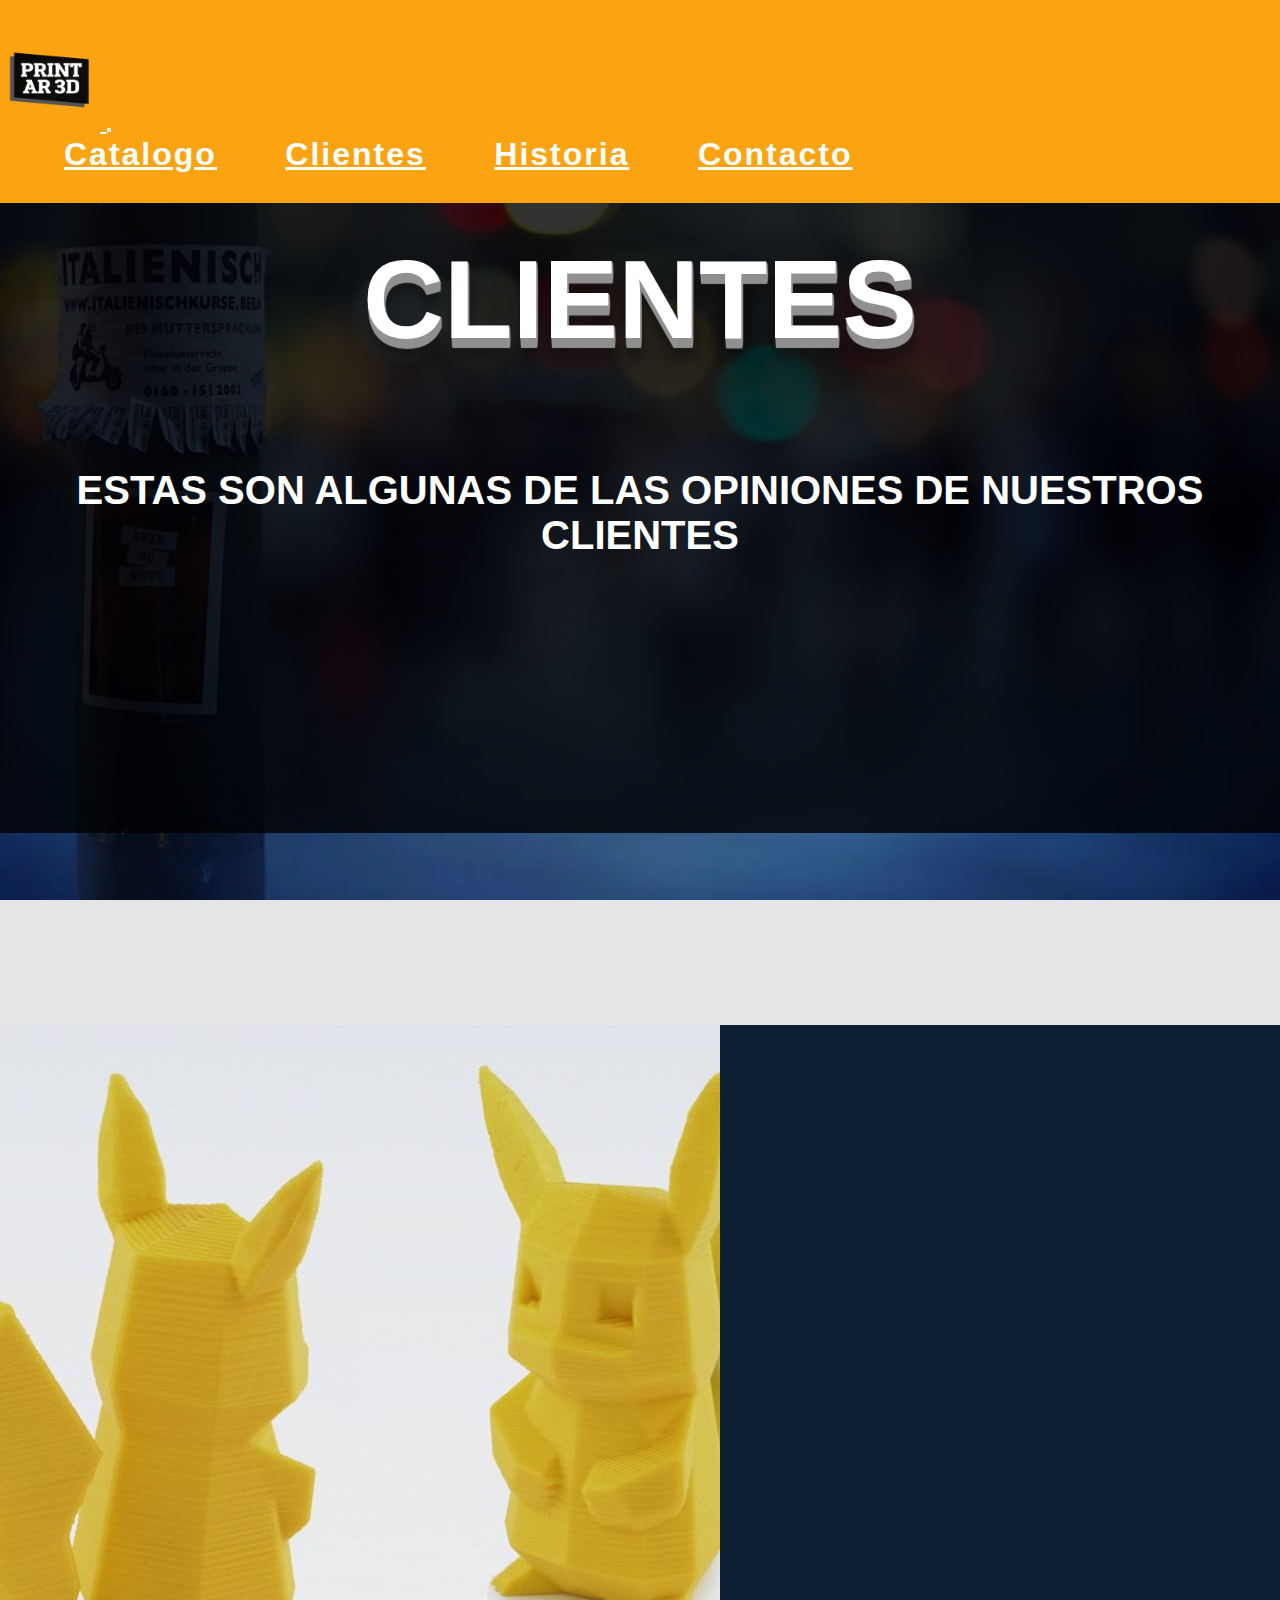
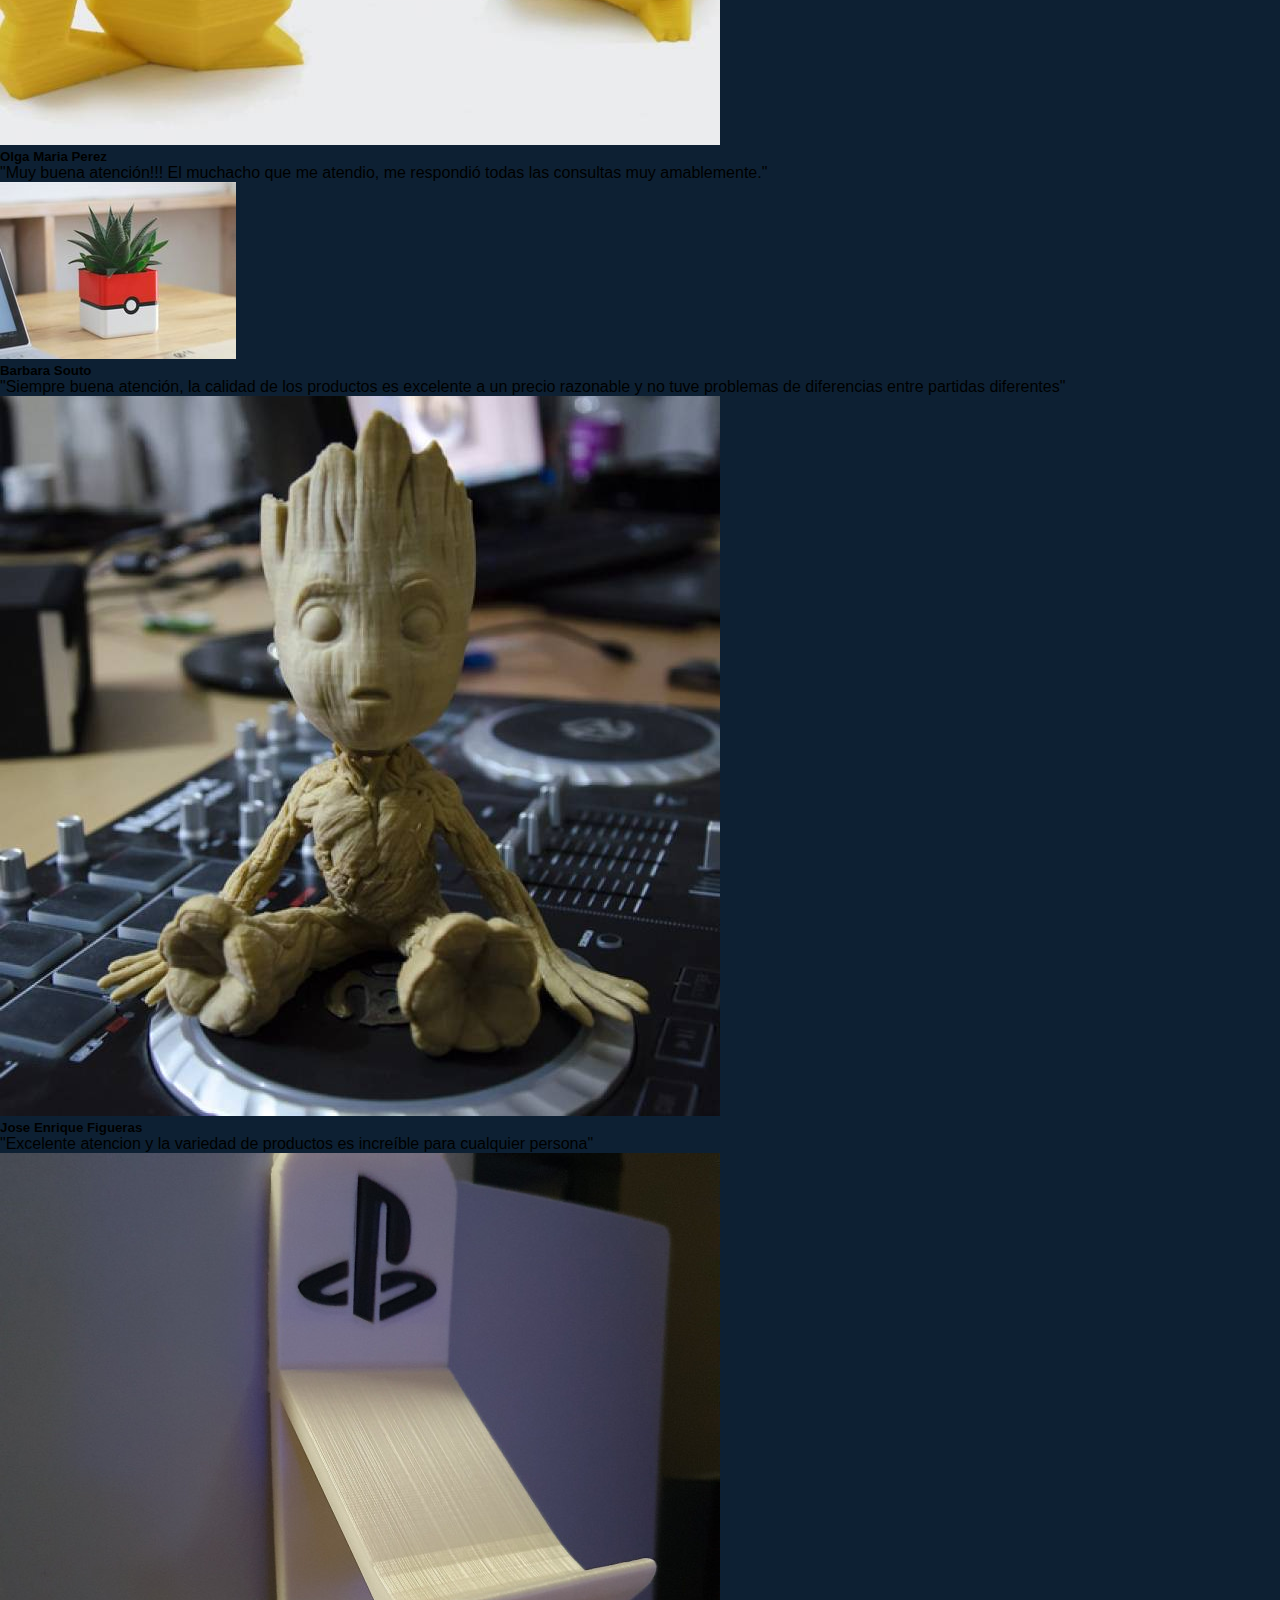
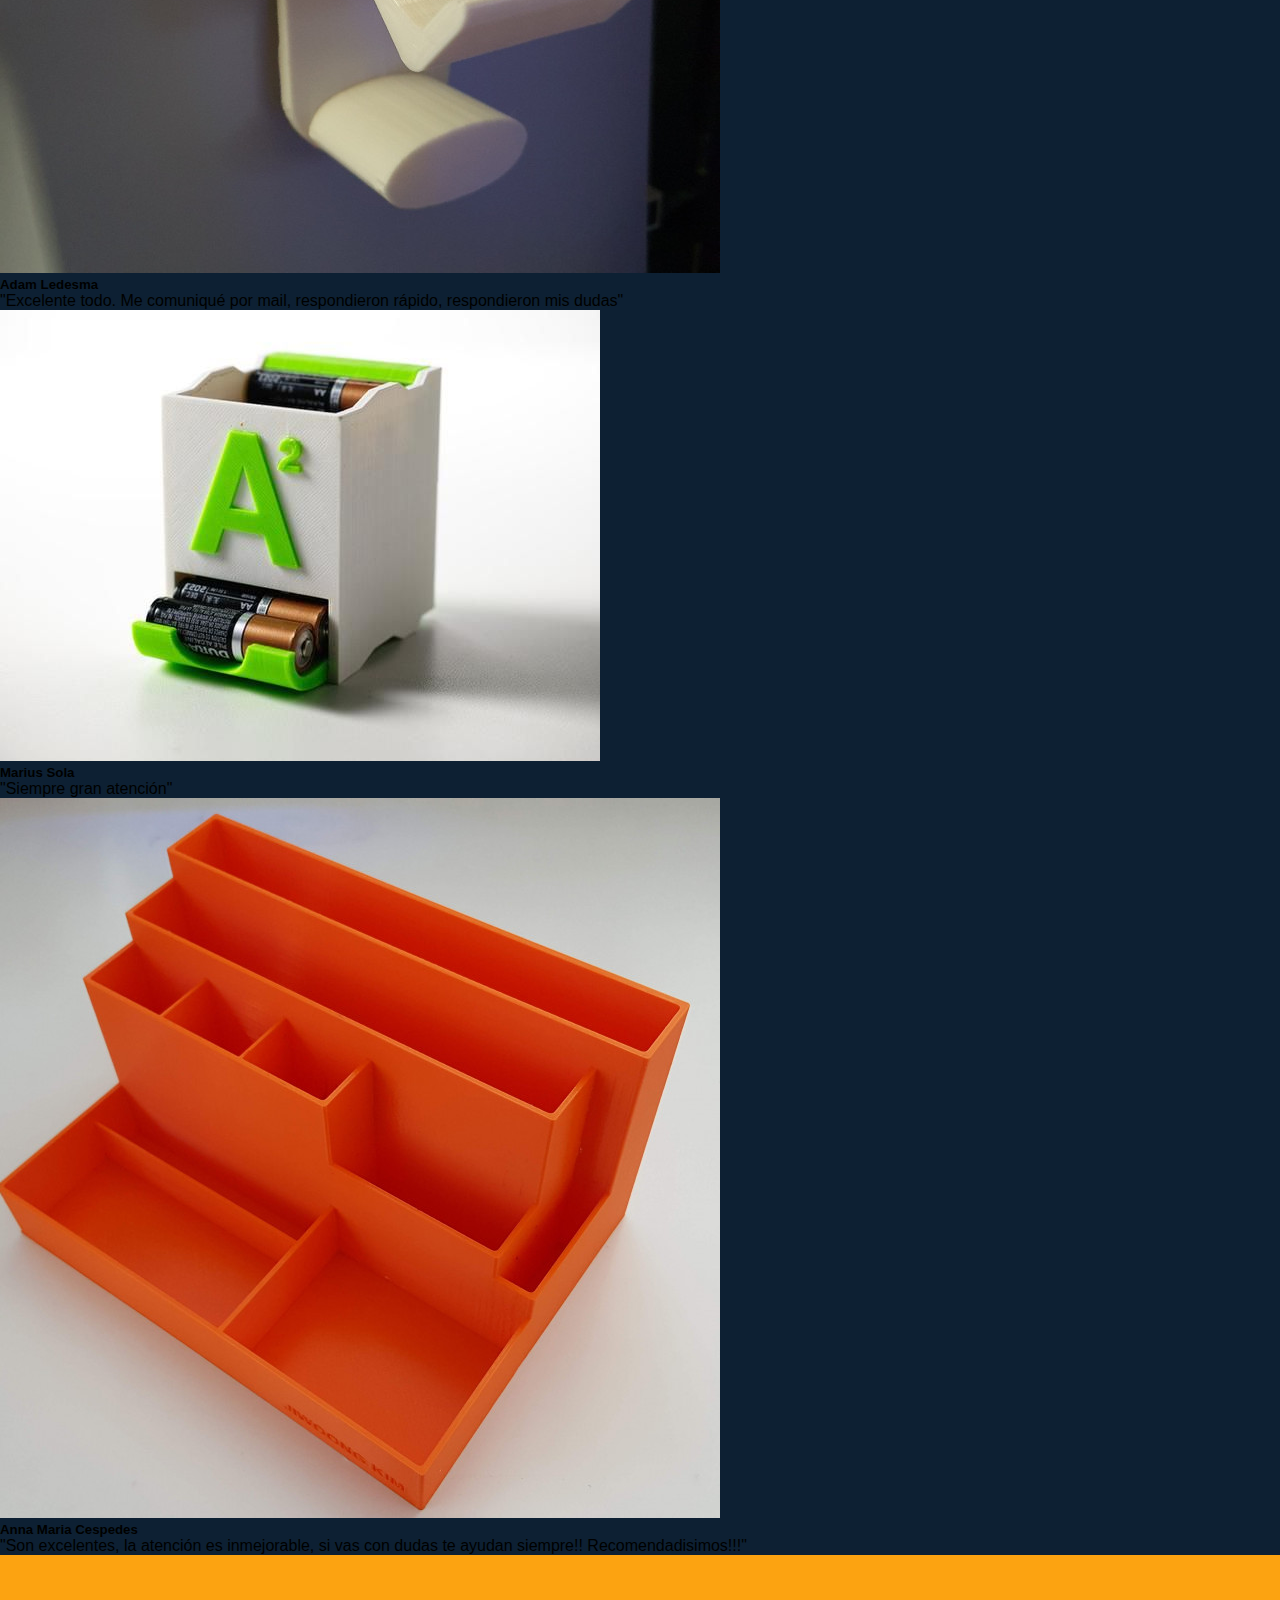
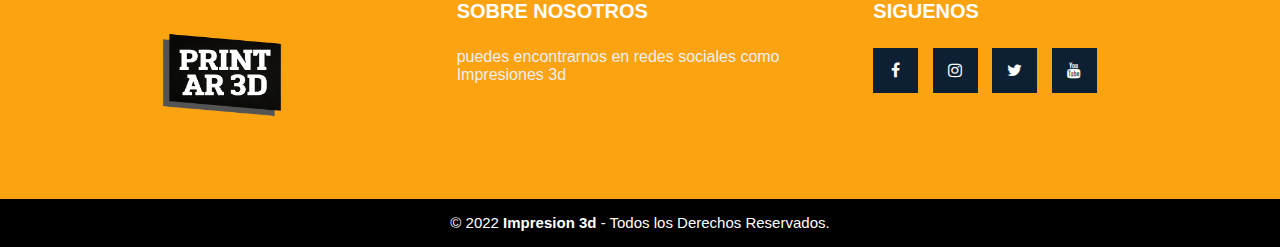
<file: secciones/ustedes.html>
<!DOCTYPE html>
<html lang="en">

<head>
  <meta charset="UTF-8">
  <meta http-equiv="X-UA-Compatible" content="IE=edge">
  <meta name="viewport" content="width=device-width, initial-scale=1.0">
  <meta name="description" content="puedes observas distintos trabajos hechos para clientes">
  <meta name="keywords" content="clientes, muestras, impresion3d, 3d, trabajos">
  <link href="https://cdn.jsdelivr.net/npm/bootstrap@5.1.3/dist/css/bootstrap.min.css" rel="stylesheet"
    integrity="sha384-1BmE4kWBq78iYhFldvKuhfTAU6auU8tT94WrHftjDbrCEXSU1oBoqyl2QvZ6jIW3" crossorigin="anonymous">
  <link rel="stylesheet" href="../estilos/style.css">
  <link rel="stylesheet" href="https://cdnjs.cloudflare.com/ajax/libs/font-awesome/4.7.0/css/font-awesome.min.css" />
  <style>
    @import url('https://fonts.googleapis.com/css2?family=Staatliches&display=swap');
  </style>
  <title>Impresion 3d</title>
  <link rel="icon" type="image/css" href="../imagenes/icono.jpeg">
</head>



<!--------------------------------------------    HEADER     ------------------------------------------------------------------>
<body>

  <nav class="navbar navbar-expand-lg navbar-light header">
    <div class="container-fluid">
      <a class="navbar-brand" href="../index.html">
          <img src="../imagenes/Alta_pinta-removebg-preview.png" width="100px" alt="">
      </a>
      <button class="navbar-toggler" type="button" data-bs-toggle="collapse" data-bs-target="#navbarNavAltMarkup"
        aria-controls="navbarNavAltMarkup" aria-expanded="false" aria-label="Toggle navigation">
        <span class="navbar-toggler-icon "></span>
      </button>
      <div class="collapse navbar-collapse" id="navbarNavAltMarkup">
        <div class="navbar-nav">
          <a class="nav-link active" aria-current="page" href="../secciones/catalogo.html">Catalogo</a>
          <a class="nav-link" href="../secciones/ustedes.html">Clientes</a>
          <a class="nav-link" href="../secciones/nosotros.html">Historia</a>
          <a class="nav-link" href="../secciones/contacto.html">Contacto</a>
        </div>
      </div>
    </div>
  </nav>



  <section class="main-cliente">
    <div class="container">
      <div class="row mt-5">
        <div class="col">
          <h1 class="titulo">clientes</h1>

          <p>estas son algunas de las opiniones de nuestros clientes</p>

        </div>
      </div>
    </div>
  </section>


<!------------------------------------------------------------------------------------------------------------------------------------>
<!------------------------------------------   galeria   ------------------------------------------------------------------>
<!------------------------------------------------------------------------------------------------------------------------------------>
<section class="galeria-clientes">

<div class="container pt-5 pb-5">
  <div class="row row-cols-1 row-cols-md-2 row-cols-lg-3 g-4">
    <div class="col">
      <div class="card">
        <img src="../imagenes/clientes/clientes1.jpg" class="card-img-top" alt="...">
        <div class="card-body">
          <h5 class="card-title">Olga Maria Perez</h5>
          <p class="card-text">"Muy buena atención!!! El muchacho que me atendio, me respondió todas las consultas muy amablemente."</p>
        </div>
      </div>
    </div>
    <div class="col">
      <div class="card">
        <img src="../imagenes/clientes/cat4.jpg" class="card-img-top" alt="...">
        <div class="card-body">
          <h5 class="card-title"> Barbara Souto</h5>
          <p class="card-text">"Siempre buena atención, la calidad de los productos es excelente a un precio razonable y no tuve problemas de diferencias entre partidas diferentes"</p>
        </div>
      </div>
    </div>
    <div class="col">
      <div class="card">
        <img src="../imagenes/clientes/clientes2.jpg" class="card-img-top" alt="...">
        <div class="card-body">
          <h5 class="card-title">Jose Enrique Figueras</h5>
          <p class="card-text"> "Excelente atencion y la variedad de productos es increíble para cualquier persona" </p>
        </div>
      </div>
    </div>
    <div class="col">
      <div class="card">
        <img src="../imagenes/clientes/clientes3.jpg" class="card-img-top" alt="...">
        <div class="card-body">
          <h5 class="card-title">Adam Ledesma</h5>
          <p class="card-text"> "Excelente todo. Me comuniqué por mail, respondieron rápido, respondieron mis dudas"</p>
        </div>
      </div>
    </div>

    <div class="col">
      <div class="card">
        <img src="../imagenes/clientes/cat7.jpg" class="card-img-top" alt="...">
        <div class="card-body">
          <h5 class="card-title">Marius Sola</h5>
          <p class="card-text"> "Siempre gran atención" </p>
        </div>
      </div>
    </div>

    <div class="col">
      <div class="card">
        <img src="../imagenes/clientes/clientes4.jpg" class="card-img-top" alt="...">
        <div class="card-body">
          <h5 class="card-title">Anna Maria Cespedes</h5>
          <p class="card-text">"Son excelentes, la atención es inmejorable, si vas con dudas te ayudan siempre!! Recomendadisimos!!!"</p>
        </div>
      </div>
    </div>
  </div>
</div>
</section>

<!-------------------------------------------------------------------------------------------------------->
<!-------------------------------------------------   FOOTER   ---------------------------------------->
<!-------------------------------------------------------------------------------------------------------->

  <footer class="pie-pagina">
    <div class="grupo-1">
      <div class="box">
        <figure>
          <a href="../index.html">
            <img src="../imagenes/Alta_pinta-removebg-preview.png" alt="Logo">
          </a>
        </figure>
      </div>
      <div class="box">
        <h2>SOBRE NOSOTROS</h2>
        <p>puedes encontrarnos en redes sociales como Impresiones 3d</p>
      </div>
      <div class="box">
        <h2>SIGUENOS</h2>
        <div class="red-social">
          <a href="https://www.facebook.com" target="_blank" class="fa fa-facebook"></a>
          <a href="https://www.instagram.com" target="_blank" class="fa fa-instagram"></a>
          <a href="https://www.twitter.com" target="_blank" class="fa fa-twitter"></a>
          <a href="https://www.youtube.com" target="_blank" class="fa fa-youtube"></a>
        </div>
      </div>
    </div>
    <div class="grupo-2">
      <small>&copy; 2022 <b>Impresion 3d</b> - Todos los Derechos Reservados.</small>
    </div>
  </footer>




  <script src="https://cdn.jsdelivr.net/npm/bootstrap@5.1.3/dist/js/bootstrap.bundle.min.js"
    integrity="sha384-ka7Sk0Gln4gmtz2MlQnikT1wXgYsOg+OMhuP+IlRH9sENBO0LRn5q+8nbTov4+1p" crossorigin="anonymous">
  </script>
  <script src="https://cdn.jsdelivr.net/npm/@popperjs/core@2.10.2/dist/umd/popper.min.js"
    integrity="sha384-7+zCNj/IqJ95wo16oMtfsKbZ9ccEh31eOz1HGyDuCQ6wgnyJNSYdrPa03rtR1zdB" crossorigin="anonymous">
  </script>
  <script src="https://cdn.jsdelivr.net/npm/bootstrap@5.1.3/dist/js/bootstrap.min.js"
    integrity="sha384-QJHtvGhmr9XOIpI6YVutG+2QOK9T+ZnN4kzFN1RtK3zEFEIsxhlmWl5/YESvpZ13" crossorigin="anonymous">
  </script>


</body>

</html>
</file>
<file: estilos/style.css>
* {
  padding: 0%;
  margin: 0%;
  font-family: 'Poppins',  sans-serif;
}

.main {
  position: relative;
  background: -webkit-gradient(linear, left top, left bottom, from(rgba(5, 7, 12, 0.45)), to(rgba(5, 7, 12, 0.45))), url(../imagenes/img.jpg);
  background: linear-gradient(rgba(5, 7, 12, 0.45), rgba(5, 7, 12, 0.45)), url(../imagenes/img.jpg);
  min-height: 100vh;
  background-size: cover;
  background-position: center;
  background-attachment: fixed;
  padding: 220px 0 220px;
  text-align: center;
}

.main p {
  position: relative;
  margin-top: 1em;
  margin-right: 0;
  padding: 0;
  font-size: 4em;
  font-weight: bold;
  color: #e7e7e7;
  padding-bottom: 25px;
  text-transform: uppercase;
}

.main .readMore {
  font-size: 2em;
  background: #FCA311;
  color: white;
  border-radius: 5px;
  padding: 10px 20px;
  text-decoration: none;
}

@media screen and (max-width: 500px) {
  .main h1 {
    font-size: 3em;
  }
  .main p {
    font-size: 2em;
  }
}

@media (min-width: 500px) and (max-width: 720px) {
  .main h1 {
    font-size: 4.5em;
  }
  .main p {
    font-size: 2.5em;
  }
}

@media (min-width: 720px) and (max-width: 1024px) {
  .main h1 {
    font-size: 5.5em;
  }
  .main p {
    font-size: 3.5em;
  }
}

.titulo {
  position: relative;
  right: 50%;
  -webkit-transform: translate(50%, -50%);
          transform: translate(50%, -50%);
  text-transform: uppercase;
  font-size: 8em;
  font-weight: 700;
  color: #f5f5f5;
  text-shadow: 1px 1px 1px #919191, 1px 2px 1px #919191, 1px 3px 1px #919191, 1px 4px 1px #919191, 1px 5px 1px #919191, 1px 6px 1px #919191, 1px 7px 1px #919191, 1px 8px 1px #919191, 1px 9px 1px #919191, 1px 10px 1px #919191, 1px 18px 6px rgba(16, 16, 16, 0.4), 1px 22px 10px rgba(16, 16, 16, 0.2), 1px 25px 35px rgba(16, 16, 16, 0.2), 1px 30px 60px rgba(16, 16, 16, 0.4);
}

.main-cliente {
  position: relative;
  background-image: url(../imagenes/clientes.webp);
  background-repeat: no-repeat;
  background-position: center;
  background-size: cover;
  background-attachment: fixed;
  height: 70vh;
  background-size: cover;
  background-position: center;
  padding: 6em 0 6em;
}

.main-cliente h1 {
  font-size: 7em;
  color: #ffffff;
  text-transform: uppercase;
  font-weight: bold;
  text-align: center;
  position: relative;
}

.main-cliente p {
  margin-top: 1em;
  padding: 0;
  font-size: 2.5em;
  color: white;
  padding-bottom: 25px;
  text-align: center;
  text-transform: uppercase;
  position: relative;
  font-weight: bold;
}

.main-cliente:before {
  content: "";
  min-width: 100%;
  min-height: 70vh;
  position: absolute;
  top: 0;
  left: 0;
  background: rgba(0, 0, 0, 0.805);
}

.galeria-clientes {
  background-color: #0d2033;
}

@media screen and (max-width: 500px) {
  .main-cliente h1 {
    font-size: 4em;
    font-weight: bold;
  }
  .main-cliente p {
    font-size: 2em;
  }
}

@media (min-width: 500px) and (max-width: 720px) {
  .main-cliente h1 {
    font-size: 6em;
    font-weight: bold;
  }
  .main-cliente p {
    font-size: 2em;
  }
}

.main-contacto {
  position: relative;
  background-image: url(../imagenes/contact.jpg);
  background-repeat: no-repeat;
  background-position: center;
  background-size: cover;
  background-attachment: fixed;
  height: 70vh;
  background-size: cover;
  background-position: center;
  padding: 6em 0 6em;
}

.main-contacto h1 {
  font-size: 6em;
  color: #ffffff;
  text-transform: uppercase;
  font-weight: bold;
  text-align: center;
  position: relative;
  padding-top: 1em;
}

.main-contacto p {
  margin-top: 1em;
  padding: 0;
  font-size: 2.5em;
  color: white;
  padding-bottom: 25px;
  text-align: center;
  position: relative;
  text-transform: uppercase;
}

.formulario {
  height: 100vh;
  background-color: #262626;
  border-top: #ffffff solid 5px;
}

.main-contacto:before {
  content: "";
  min-width: 100%;
  min-height: 70vh;
  position: absolute;
  top: 0;
  left: 0;
  background: rgba(0, 0, 0, 0.805);
}

@media screen and (max-width: 500px) {
  .main-contacto h1 {
    font-size: 4em;
  }
  .main-contacto p {
    font-size: 2em;
  }
}

@media (min-width: 500px) and (max-width: 720px) {
  .main-contacto h1 {
    font-size: 5em;
  }
  .main-contacto p {
    font-size: 2.5em;
  }
}

/*--------------------------------------------------CATALOGO-----------------------------------------*/
.galeria {
  background-color: #0d2033;
  padding: 80px 0;
}

.galeria img {
  max-width: 100%;
  padding: 5px;
  width: 100%;
}

.main-catalogo {
  position: relative;
  background-color: #0d2033;
  height: 30%;
  background-size: cover;
  background-position: center;
  padding-top: 150px;
}

.main-catalogo h1 {
  font-size: 6em;
  padding-top: 3em;
  padding-bottom: 0;
  color: #ffffff;
  text-transform: uppercase;
  font-weight: bold;
  text-align: center;
}

.slider {
  width: 90%;
  margin: 0% auto;
}

@media screen and (max-width: 500px) {
  .main-catalogo h1 {
    font-size: 3em;
    font-weight: bold;
  }
  .main-catalogo p {
    font-size: 1.5em;
    font-weight: bold;
  }
}

@media (min-width: 500px) and (max-width: 720px) {
  .main-catalogo h1 {
    font-size: 4.5em;
    font-weight: bold;
  }
  .main-catalogo p {
    font-size: 2em;
    font-weight: bold;
  }
}

.main-historia {
  position: relative;
  background-color: #14213D;
  min-height: 70vh;
  background-size: cover;
  background-position: center;
  padding-top: 270px;
}

.main-historia h1 {
  font-size: 6em;
  color: #ffffff;
  text-transform: uppercase;
  font-weight: bold;
}

@media screen and (max-width: 500px) {
  .main-historia h1 {
    font-size: 3em;
  }
}

/*----------------------   SECTION barra  --------------------------------*/
.barra {
  background-color: #E5E5E5;
  border: solid #000000 8px;
  padding: 1.5em;
  text-transform: uppercase;
}

.barra-ul {
  font-size: 2em;
  color: #000000;
  display: -webkit-box;
  display: -ms-flexbox;
  display: flex;
  -webkit-box-orient: horizontal;
  -webkit-box-direction: normal;
      -ms-flex-direction: row;
          flex-direction: row;
  -webkit-box-align: center;
      -ms-flex-align: center;
          align-items: center;
  -webkit-box-pack: center;
      -ms-flex-pack: center;
          justify-content: center;
  gap: 4em;
  margin-left: 0%;
  padding: .5em;
  text-align: center;
}

.bar {
  display: -webkit-box;
  display: -ms-flexbox;
  display: flex;
  -webkit-box-orient: horizontal;
  -webkit-box-direction: normal;
      -ms-flex-direction: row;
          flex-direction: row;
  -ms-flex-pack: distribute;
      justify-content: space-around;
  text-align: center;
}

/*----------------------   SECTION 3 nuestos servicios  --------------------------------*/
body {
  background-color: #E5E5E5;
}

.servicio1 {
  background-color: #14213D;
  padding-top: 25px;
  padding-bottom: 25px;
}

.text1 {
  text-align: center;
  padding-top: 100px;
  color: #ffff;
}

.text1 h1 {
  font-size: 4em;
}

.text1 p {
  font-size: 2em;
}

.servicio2 {
  background-color: #E5E5E5;
  padding-top: 25px;
  padding-bottom: 25px;
}

.text2 {
  text-align: center;
  padding-top: 100px;
}

.text2 h1 {
  font-size: 4em;
}

.text2 p {
  font-size: 2em;
}

@media screen and (max-width: 500px) {
  .text1 {
    font-size: 10px;
  }
  .text2 {
    font-size: 10px;
  }
}

.container-video {
  position: relative;
  height: 100vh;
}

.video-container {
  position: absolute;
  top: 0;
  left: 0;
  z-index: -1;
  width: 100%;
  height: 100%;
  overflow: hidden;
}

.video-container video {
  position: relative;
  -o-object-fit: cover;
     object-fit: cover;
  width: 100%;
  height: 100%;
  -webkit-transform: translate -50%, -50%;
          transform: translate -50%, -50%;
}

.text-video {
  position: absolute;
  font-size: 2em;
  background-color: rgba(25, 26, 34, 0.951);
  color: white;
  text-align: center;
  border-radius: 15px;
  margin-top: 8em;
  margin-left: 2em;
  margin-right: 1em;
  padding: 1em;
  box-shadow: -7px 10px 20px 10px rgba(25, 26, 34, 0.86);
  -webkit-box-shadow: -7px 10px 20px 10px rgba(25, 26, 34, 0.86);
  -moz-box-shadow: -7px 10px 20px 10px rgba(25, 26, 34, 0.86);
}

* {
  padding: 0%;
  margin: 0%;
}

/*----------------------   HEADER   --------------------------------*/
.header {
  position: relative;
  z-index: 10;
  width: 100%;
}

.navbar {
  padding: 30px 0;
  background-color: #FCA311;
}

.navbar-brand {
  font-weight: bold;
  font-size: 1.5em;
  text-transform: uppercase;
  color: white !important;
}

.nav-item {
  font-weight: 600;
  text-transform: uppercase;
  padding-left: 50px;
}

.nav-link {
  color: white !important;
  letter-spacing: 2px;
  font-size: 2em;
  font-weight: 700;
  margin-left: 2em;
}

.nav-link:hover {
  background: #ffffff !important;
  color: #3f3e3e !important;
  border-radius: 5px;
  -webkit-transition: all 0.6s ease 0s;
  transition: all 0.6s ease 0s;
}

@media screen and (max-width: 990px) {
  .navbar {
    padding: 30px 0;
    background-color: #fca311;
    position: relative;
  }
}

/*--------------------------------------------------------------------------------------------------------*/
/*-------------------------------------------------   FOOTER    ----------------------------------------*/
/*--------------------------------------------------------------------------------------------------------*/
.pie-pagina {
  width: 100%;
  background-color: #fca311;
}

.pie-pagina .grupo-1 {
  width: 100%;
  max-width: 1200px;
  margin: auto;
  display: -ms-grid;
  display: grid;
  -ms-grid-columns: (1fr)[3];
      grid-template-columns: repeat(3, 1fr);
  grid-gap: 50px;
  padding: 45px 0px;
}

.pie-pagina .grupo-1 .box figure {
  width: 100%;
  height: 100%;
  display: -webkit-box;
  display: -ms-flexbox;
  display: flex;
  -webkit-box-pack: center;
      -ms-flex-pack: center;
          justify-content: center;
  -webkit-box-align: center;
      -ms-flex-align: center;
          align-items: center;
}

.pie-pagina .grupo-1 .box figure img {
  width: 150px;
}

.pie-pagina .grupo-1 .box h2 {
  color: #fff;
  margin-bottom: 25px;
  font-size: 20px;
}

.pie-pagina .grupo-1 .box p {
  color: #efefef;
  margin-bottom: 10px;
}

.pie-pagina .grupo-1 .red-social a {
  display: inline-block;
  text-decoration: none;
  width: 45px;
  height: 45px;
  line-height: 45px;
  color: #fff;
  margin-right: 10px;
  background-color: #0d2033;
  text-align: center;
  -webkit-transition: all 300ms ease;
  transition: all 300ms ease;
}

.pie-pagina .grupo-1 .red-social a:hover {
  color: E5E5E5;
}

.pie-pagina .grupo-2 {
  background-color: #000000;
  padding: 15px 10px;
  text-align: center;
  color: #fff;
}

.pie-pagina .grupo-2 small {
  font-size: 15px;
}

@media screen and (max-width: 800px) {
  .pie-pagina .grupo-1 {
    width: 90%;
    -ms-grid-columns: (1fr)[1];
        grid-template-columns: repeat(1, 1fr);
    grid-gap: 30px;
    padding: 35px 0px;
  }
}
/*# sourceMappingURL=style.css.map */
</file>
